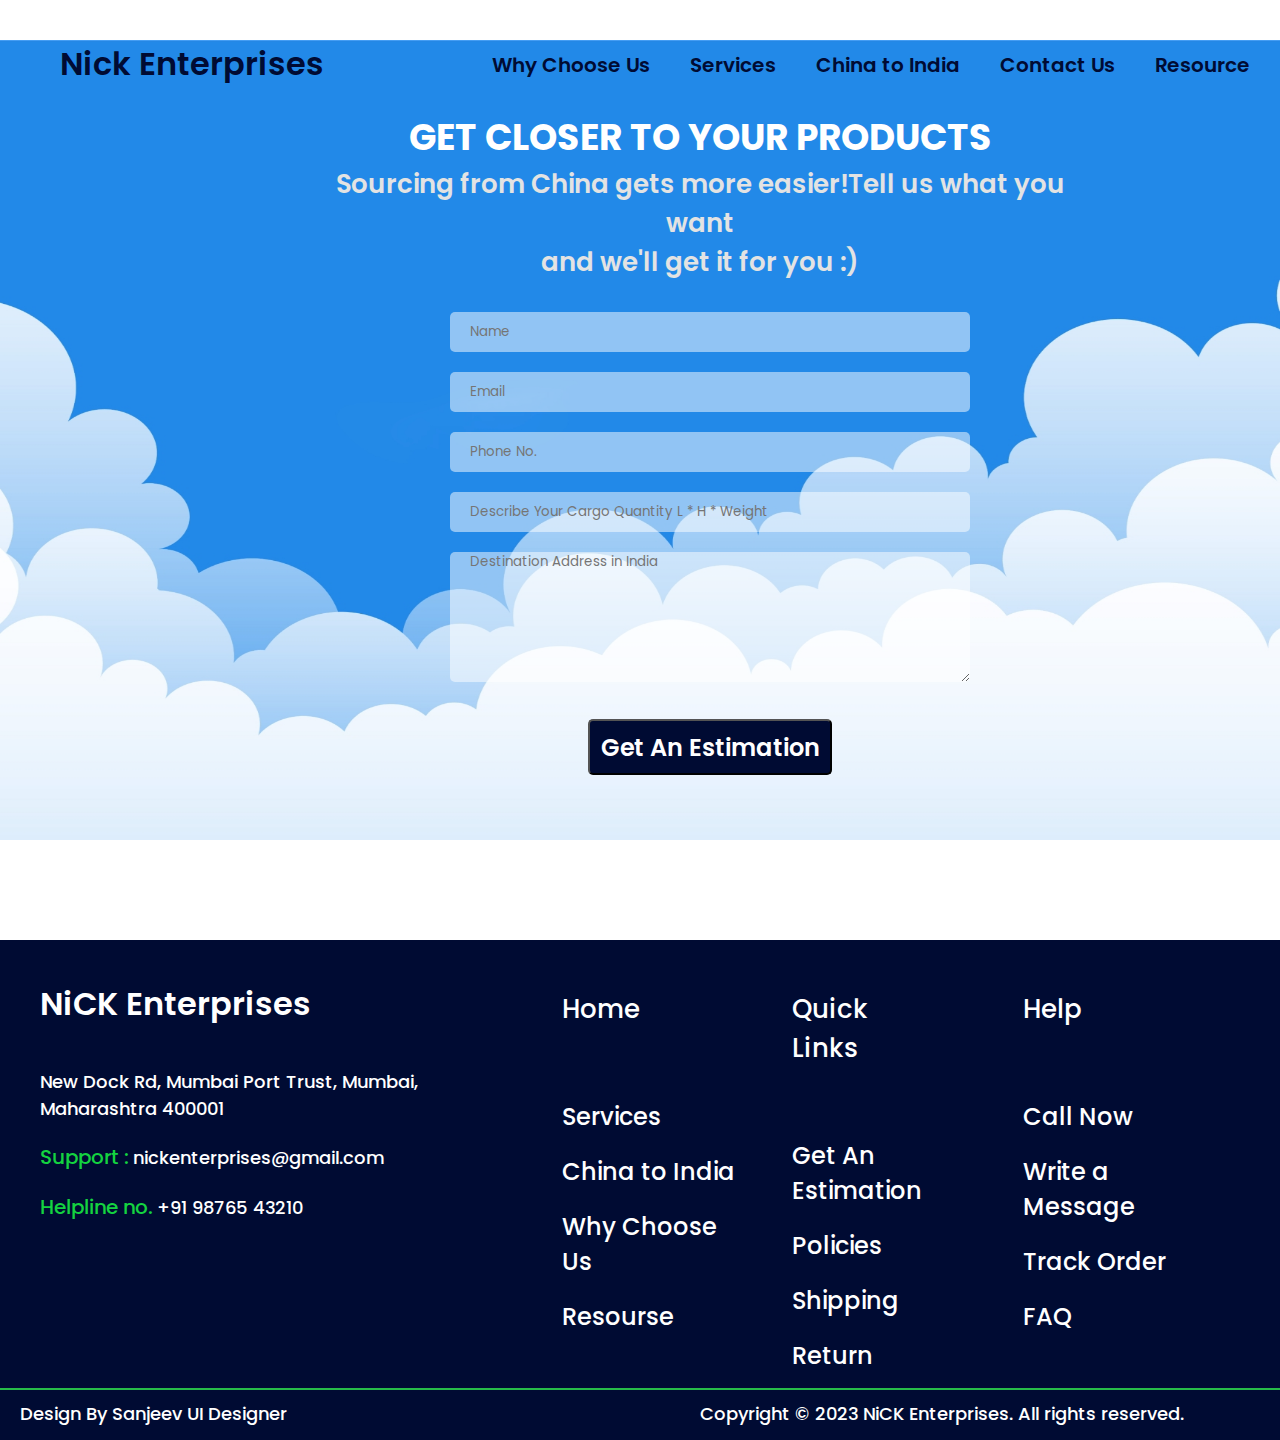
<file: contactus.html>
<!DOCTYPE html>
<html lang="en">
  <head>
    <meta charset="UTF-8" />
    <meta name="viewport" content="width=device-width, initial-scale=1.0" />
    <title>Document</title>
    <link rel="stylesheet" href="./css/style.css" />
  </head>
  <body>
    <div class="enq">
      <img src="./img/enqbg.jpg" alt="" />
      <header>
        <nav>
          <h1>Nick Enterprises</h1>
          <ul>
            <li>Why Choose Us</li>
            <li>Services</li>
            <li>China to India</li>
            <li>Contact Us</li>
            <li>Resource</li>
          </ul>
        </nav>
      </header>
      <div class="main52">
        <h1>GET CLOSER TO YOUR PRODUCTS</h1>
        <h2>
          Sourcing from China gets more easier!Tell us what you want <br />
          and we'll get it for you :)
        </h2>
        <div class="inputfields">
          <input type="text" placeholder="Name" /><br />
          <input type="text" placeholder="Email" /><br />
          <input type="text" placeholder="Phone No." /><br />
          <input
            type="text"
            placeholder="Describe Your Cargo Quantity L * H * Weight"
          /><br />
          <textarea
            name="Destination Address in India"
            id=""
            cols="30"
            rows="10"
            placeholder="Destination Address in India"
          ></textarea>
          <br />

          <button>Get An Estimation</button>
        </div>
      </div>
    </div>
    <!-- footer -->

    <footer>
      <div class="footer">
        <div class="fmain">
          <div class="fleft">
            <div class="fbox1">
              <h1>NiCK Enterprises</h1>
              <div class="add">
                <iconify-icon icon="mingcute:location-2-fill"></iconify-icon>
                <h3>
                  New Dock Rd, Mumbai Port Trust, Mumbai,<br />
                  Maharashtra 400001
                </h3>
              </div>
              <div class="support">
                <iconify-icon
                  icon="fluent:person-support-24-filled"
                ></iconify-icon>
                <h3>Support : <span>nickenterprises@gmail.com</span></h3>
              </div>
              <div class="helpline">
                <iconify-icon icon="fluent:call-12-filled"></iconify-icon>
                <h3>Helpline no. <span> +91 98765 43210 </span></h3>
              </div>
            </div>
          </div>

          <div class="fright">
            <div class="fbox2">
              <h1>Home</h1>

              <h2>Services</h2>
              <h2>China to India</h2>
              <h2>Why Choose Us</h2>
              <h2>Resourse</h2>
            </div>
            <div class="fbox3">
              <h1>Quick Links</h1>
              <h2>Get An Estimation</h2>
              <h2>Policies</h2>
              <h2>Shipping</h2>
              <h2>Return</h2>
            </div>
            <div class="fbox4">
              <h1>Help</h1>
              <h2>Call Now</h2>
              <h2>Write a Message</h2>
              <h2>Track Order</h2>
              <h2>FAQ</h2>
            </div>
          </div>
        </div>
        <div class="designby">
          <!-- <img src="fbg.png" alt=""> -->
          <div class="webpx">
            <h2>Design By Sanjeev UI Designer</h2>
          </div>
          <div class="copyright">
            <h2>Copyright © 2023 NiCK Enterprises. All rights reserved.</h2>
          </div>
        </div>
      </div>
    </footer>
  </body>
</html>
</file>
<file: css/style.css>
@import url("https://fonts.googleapis.com/css2?family=Poppins:wght@400;500;600;700&display=swap");

* {
  margin: 0px;
  padding: 0px;
  font-family: "Poppins", sans-serif;
}

nav {
  display: flex;
  justify-content: space-between;
  margin-top: 40px;
  margin-left: 30px;
}

nav h1 {
  margin-left: 30px;
  color: #0c594a;
  font-family: Poppins;
  font-size: 26px;
  font-style: normal;
  font-weight: 600;
  line-height: normal;
}

ul {
  display: flex;
}


li {
  margin: 10px;
  list-style: none;
  color: #236558;
  font-family: Poppins;
  font-size: 20px;
  font-style: normal;
  font-weight: 600;
  line-height: normal;
  margin-right: 30px;
}
li a{
  text-decoration: none;
}
/* page21 */
.page21 {
  width: 100%;
  height: 50rem;
  /* min-height: 70vh; */
  /* background-image: url("bg.png"); */
  background-repeat: no-repeat;
  background-size: cover;
  /* position: absolute; */
}
.page21 img {
  width: 100%;
  height: 50rem;
  /* min-height: 70vh; */
  /* background-image: url("bg.png"); */
  background-repeat: no-repeat;
  background-size: cover;
  position: absolute;
}

.left21 {
  width: 50%;
  height: 300px;
  border: 2px solid rgba(0, 128, 0, 0);
  margin-left: 30px;
  margin-top: 60px;
}

.left21 h1 {
  margin-top: 50px;
  margin-left: 30px;
  color: #000;
  font-family: Poppins;
  font-size: 62px;
  font-style: normal;
  font-weight: 450;
  line-height: 90px;
}

.left21 span {
  color: #27bc49;
  font-family: Poppins;
  font-size: 62px;
  font-style: normal;
  font-weight: 450;
  line-height: 90px;
}

.lorem {
  width: 50%;
  color: #000;
  font-family: Poppins;
  font-size: 26px;
  font-weight: 20px;
  font-style: normal;
  font-weight: 400;
  line-height: 35px;
  margin-top: 30px;
  margin-left: 60px;
}

.buttons22 {
  /* width: 300px; */
  display: flex;
  margin-top: 100px;
  /* margin: 20px; */
  margin-left: 50px;
}
.btn21 {
  width: 300px;
}
.btn21 button {
  height: 40px;
  width: 250px;
}
.btn22 button {
  height: 40px;
  width: 200px;
}
.first21 {
  width: 200px;
  height: 35px;
  border-radius: 5px;
  font-family: Poppins;
  font-size: 24px;
  color: white;
  background: #27bc49;
  margin-top: 20px;
  gap: 10px;
}
.second21 {
  width: 200px;
  height: 35px;
  margin-top: 20px;
  gap: 30px;
  color: #1e1e1e;
  font-family: Poppins;
  font-size: 24px;
  border-radius: 5px;
  font-style: normal;
  font-weight: 600;
  line-height: normal;
}

/* page2 */

.page22 > h1 {
  text-align: center;
  color: #0c594a;
  font-family: Poppins;
  font-size: 54px;
  font-style: normal;
  font-weight: 700;
  line-height: normal;
  margin-top: 30px;
}
.lorem2 {
  text-align: center;
  color: #505050;
  text-align: center;
  font-family: Poppins;
  font-size: 26px;
  font-style: normal;
  font-weight: 400;
  line-height: normal;
}
.boxes22 {
  width: 90%;
  height: 500px;
  /* border: 2px solid black; */
  display: flex;
  justify-content: center;
  gap: 30px;
  margin-top: 20px;
  /* text-align: center; */
  margin-left: 70px;
}
.box25 {
  width: 30%;
  height: 400px;
  /* border: 2px solid red; */
  /* box-shadow: 0px 2px 7px 0px #bababa; */
}
.box25:hover {
  width: 30%;
  height: 400px;
  /* border: 2px solid green; */
  border-radius: 5px;
  background: #fff;
  box-shadow: 0px 2px 7px 0px #bababa;
}
.box25 iconify-icon {
  font-size: 50px;
  margin-left: 10px;
}
.box25 p {
  color: #505050;
  font-family: Poppins;
  font-size: 18px;
  font-style: normal;
  font-weight: 400;
  line-height: normal;
  margin-top: 20px;
  margin-left: 10px;
  justify-content: left;
}
.box25 h1 {
  color: #0069a4;
  margin-left: 10px;
  font-family: Poppins;
  font-size: 24px;
  font-style: normal;
  font-weight: 600;
  line-height: normal;
  margin-left: 10px;
}
.box25 h2 {
  color: #0069a4;
  /* text-align: center; */
  font-family: Poppins;
  font-size: 22px;
  font-style: normal;
  font-weight: 600;
  line-height: normal;
  margin-top: 30px;
  margin-left: 10px;
}
.box25 h2 iconify-icon {
  font-size: 50px;
  margin-left: 10px;
}
.box26 {
  width: 30%;
  height: 400px;
  /* border: 2px solid green; */
  border-radius: 5px;
  background: #fff;
  box-shadow: 0px 2px 7px 0px #bababa;
}
.box26:hover {
  width: 30%;
  height: 400px;
  border-radius: 5px;
  background: #fff;
  box-shadow: 0px 2px 7px 0px gray;
}

.box26 iconify-icon {
  font-size: 50px;
  margin-left: 10px;
}

.box26 h1 {
  color: #002f25;
  /* text-align: center; */
  font-family: Poppins;
  font-size: 24px;
  font-style: normal;
  font-weight: 600;
  line-height: normal;
  margin-left: 10px;
}

.box26 p {
  color: #002f25;
  font-family: Poppins;
  font-size: 18px;
  font-style: normal;
  font-weight: 400;
  line-height: normal;
  margin-top: 20px;
  margin-left: 10px;
  justify-content: left;
}
.box26 h2 {
  color: #0069a4;
  /* text-align: center; */
  font-family: Poppins;
  font-size: 22px;
  font-style: normal;
  font-weight: 600;
  line-height: normal;
  margin-top: 30px;
  margin-left: 10px;
}
.box27 {
  width: 30%;
  height: 400px;
  /* border: 2px solid yellow; */
  /* box-shadow: 0px 2px 7px 0px #bababa; */
}
.box27:hover {
  width: 30%;
  height: 400px;
  /* border: 2px solid green; */
  border-radius: 5px;
  background: #fff;
  box-shadow: 0px 2px 7px 0px #bababa;
}
.box27 iconify-icon {
  font-size: 50px;
  margin-left: 10px;
}

.box27 h1 {
  color: #ff7a00;
  /* text-align: center; */
  font-family: Poppins;
  font-size: 24px;
  font-style: normal;
  font-weight: 600;
  line-height: normal;
  margin-left: 10px;
}
.box27 p {
  color: #002f25;
  font-family: Poppins;
  font-size: 18px;
  font-style: normal;
  font-weight: 400;
  line-height: normal;
  margin-top: 20px;
  margin-left: 10px;
  justify-content: left;
}
.box27 h2 {
  color: #0069a4;
  /* text-align: center; */
  font-family: Poppins;
  font-size: 22px;
  font-style: normal;
  font-weight: 600;
  line-height: normal;
  margin-top: 30px;
  margin-left: 10px;
}
/* part-30  */

.banner31 {
  width: 100%;
  height: 600px;
  background: #000b33;
  border: 2px solid black;
  display: flex;
}
.left31 {
  width: 50%;
}
.left31 img {
  width: 70%;
  margin-left: 100px;
  /* height: 600px; */
}

/* .right {
} */
.right31 h1 {
  color: #ffffff;
  font-family: Poppins;
  font-size: 62px;
  font-style: normal;
  font-weight: 700;
  line-height: normal;
  margin-top: 40px;
}
.right31 p {
  color: #fff;
  font-family: Poppins;
  font-size: 26px;
  font-style: normal;
  font-weight: 400;
  line-height: normal;
  margin-top: 20px;
}

/* page41 */

.page41 {
}
.page41 h1 {
  text-align: center;
  color: #041554;
  font-family: Poppins;
  font-size: 54px;
  font-style: normal;
  font-weight: 700;
  line-height: normal;
  margin-top: 40px;
}
.page41 p {
  color: #505050;
  text-align: center;
  font-family: Poppins;
  font-size: 26px;
  font-style: normal;
  font-weight: 400;
  line-height: normal;
}
.cards41 {
  width: 80%;
  height: 700px;
  /* border: 2px solid green; */
  display: flex;
  justify-content: center;
  /* word-wrap: ; */
  flex-wrap: wrap;
  margin: 0 auto;
  padding: 20px;
}
.card41 {
  width: 25%;
  /* border: 2px solid yellow; */
  border-radius: 10px;
  /* flex-basis: 25%; */
  margin: 10px;
  background: rgba(244, 252, 246, 0.7);
}
.icon41 {
  width: 80px;
  height: 80px;
  border: 2px solid #ff00007a;
  border-radius: 50%;
  text-align: center;
  margin-left: 95px;
  margin-top: 40px;
  background-color: #ffa5a1e5;
}
.icon41 iconify-icon {
  font-size: 60px;
  padding: 10px;
  color: #ff00007a;
}
.card41 h2 {
  text-align: center;
  margin-top: 10px;
  color: #f00;
}
.card41 p {
  color: #505050;
  text-align: center;
  font-family: Poppins;
  font-size: 26px;
  font-style: normal;
  font-weight: 400;
  line-height: normal;
  margin-top: 10px;
}

.card42 {
  /* width: 25%px;
    height: 350px; */
  width: 25%;
  /* border: 2px solid yellow; */
  /* flex-basis: 25%; */
  border-radius: 10px;
  margin: 10px;
  background: #f4fcf6;
}
.icon42 {
  width: 80px;
  height: 80px;
  border: 2px solid #8effa8;
  border-radius: 50%;
  text-align: center;
  margin-left: 95px;
  margin-top: 40px;
  background-color: #8effa8;
}
.icon42 iconify-icon {
  font-size: 60px;
  padding: 10px;
  color: #0ba925;
}
.card42 h2 {
  text-align: center;
  margin-top: 10px;
  color: #041554;
}

.card42 p {
  color: #505050;
  text-align: center;
  font-family: Poppins;
  font-size: 26px;
  font-style: normal;
  font-weight: 400;
  line-height: normal;
  margin-top: 10px;
}
.card43 {
  width: 25%;
  /* border: 2px solid yellowgreen; */
  margin: 10px;
  border-radius: 10px;
  background: rgba(244, 252, 246, 0.7);
}
.icon43 {
  width: 80px;
  height: 80px;
  border: 2px solid #caa1ff;
  border-radius: 50%;
  text-align: center;
  margin-left: 95px;
  margin-top: 40px;
  background-color: #caa1ff;
}
.icon43 iconify-icon {
  font-size: 60px;
  padding: 10px;
  color: #7000ff;
}
.card43 h2 {
  text-align: center;
  margin-top: 10px;
  color: #7000ff;
}
.card43 p {
  color: #505050;
  text-align: center;
  font-family: Poppins;
  font-size: 26px;
  font-style: normal;
  font-weight: 400;
  line-height: normal;
  margin-top: 10px;
}
.card44 {
  width: 25%;
  /* border: 2px solid yellowgreen; */
  margin: 10px;
  border-radius: 10px;
  background: rgba(244, 252, 246, 0.7);
}
.icon44 {
  width: 80px;
  height: 80px;
  border: 2px solid #caa1ff;
  border-radius: 50%;
  text-align: center;
  margin-left: 95px;
  margin-top: 40px;
  background-color: #ff7a00;
}
.icon44 iconify-icon {
  font-size: 60px;
  padding: 10px;
  color: #fed467;
}
.card44 h2 {
  text-align: center;
  margin-top: 10px;
  color: #ff7a00;
}
.card44 p {
  color: #505050;
  text-align: center;
  font-family: Poppins;
  font-size: 26px;
  font-style: normal;
  font-weight: 400;
  line-height: normal;
  margin-top: 10px;
}
.card45 {
  width: 25%;
  /* border: 2px solid yellowgreen; */
  margin: 10px;
  border-radius: 10px;
  background: #f4fcf6;
}
.icon45 {
  width: 80px;
  height: 80px;
  border: 2px solid #001972, #0026ad20, #0036f600;
  border-radius: 50%;
  text-align: center;
  margin-left: 95px;
  margin-top: 40px;
  background-color: #91a9ff;
}
.icon45 iconify-icon {
  font-size: 60px;
  padding: 10px;
  color: #001972;
}
.card45 h2 {
  text-align: center;
  margin-top: 10px;
  color: #14d340;
}
.card45 p {
  color: #505050;
  text-align: center;
  font-family: Poppins;
  font-size: 26px;
  font-style: normal;
  font-weight: 400;
  line-height: normal;
  margin-top: 10px;
}
.card46 {
  width: 25%;
  /* border: 2px solid yellowgreen; */
  background: rgba(244, 252, 246, 0.7);

  margin: 10px;
  border-radius: 10px;
}
.icon46 {
  width: 80px;
  height: 80px;
  border: 2px solid #001972, #0026ad20, #0036f600;
  border-radius: 50%;
  text-align: center;
  margin-left: 95px;
  margin-top: 40px;
  background-color: #ffaee8;
}
.icon46 iconify-icon {
  font-size: 60px;
  padding: 10px;
  color: #ff00b8;
}
.card46 h2 {
  text-align: center;
  margin-top: 10px;
  color: #ce0094;
}
.card46 p {
  color: #505050;
  text-align: center;
  font-family: Poppins;
  font-size: 26px;
  font-style: normal;
  font-weight: 400;
  line-height: normal;
  margin-top: 10px;
}

/* banner52 */

.banner52 {
  margin-top: 185px;
  width: 100%;
  height: 750px;
  border: 2px solid red;
  background: linear-gradient(
    121deg,
    #00a7ed 31.01%,
    rgba(0, 167, 237, 0) 111.96%
  );
  display: flex;
}
.bleft52 h1 {
  color: #fff;
  font-family: Poppins;
  font-size: 50px;
  font-style: normal;
  font-weight: 700;
  line-height: normal;
  margin-top: 40px;
  margin-left: 40px;
}
.bleft52 p {
  color: #fff;
  font-family: Poppins;
  font-size: 22px;
  font-style: normal;
  font-weight: 400;
  line-height: normal;
  margin-top: 40px;
  margin-left: 40px;
  text-align: justify;
}

.bleft52 button {
  height: 50px;
  width: 150px;
  margin-top: 40px;
  margin-left: 40px;
  background-color: #0077ba;
  color: white;
  border-radius: 5px;
  font-size: 16px;
}

.bright52 img {
  margin-top: 50px;
  /* z-index: 9999; */
}

/* h1 */
.h1 h1 {
  margin-top: 20px;
  text-align: center;
  color: #041554;
  text-align: center;
  font-family: Poppins;
  font-size: 62px;
  font-style: normal;
  font-weight: 600;
  line-height: normal;
}

/* hero */

.hero62 {
  display: flex;
  /* border: 2px solid black; */
}

.hleft h1 {
  /* text-align: center; */
  /* margin-left: 20px; */
  color: #041554;
  text-align: center;
  font-family: Poppins;
  font-size: 56px;
  font-style: normal;
  font-weight: 600;
  line-height: normal;
  margin-top: 50px;
}
.h1 p {
  color: #505050;
  text-align: center;
  font-family: Poppins;
  font-size: 32px;
  font-style: normal;
  font-weight: 500;
  line-height: 51px; /* 159.375% */
}
.hleft img {
  height: 450px;
  width: 400px;
  margin-left: 220px;
  margin-top: 45px;
  /* border: 2px solid green; */
}
.hright p {
  color: #041554;
  font-family: Poppins;
  font-size: 1.7vw;
  text-align: justify;
  font-style: normal;
  font-weight: 400;
  line-height: 3vw;
  margin-left: 30px;
  margin-top: 37px;
  background: #fdfdfd;

  /* border: 2px solid pink; */
}
.hright button {
  height: 50px;
  width: 250px;
  color: #fff;
  background-color: #27bc49;
  font-family: Poppins;
  font-size: 24px;
  font-style: normal;
  font-weight: 600;
  line-height: 40px;
  border-radius: 5px;
  border: none;
  margin-left: 20px;
  margin-top: 40px;
}

/* hero72 */

.hero72 h1 {
  text-align: center;
  color: #236558;
  font-family: Poppins;
  font-size: 54px;
  font-style: normal;
  font-weight: 700;
  line-height: normal;
}
.hero72 p {
  color: #505050;
  text-align: center;
  font-family: Poppins;
  font-size: 28px;
  font-style: normal;
  font-weight: 400;
  line-height: 40px; /* 214.286% */
  text-align: center;
}

.countries72 {
  height: 650px;
  width: 100%;
  /* border: 2px solid black; */
  display: flex;
  justify-content: center;
  /* margin: 20px; */
  margin-top: 20px;
}

.country73 {
  height: 550px;
  width: 20%;
  /* border: 2px solid yellow; */
  margin: 10px;
  border-radius: 0px 0px 10px 10px;
  background: #f4f7ff;
  box-shadow: 0px 1px 5px 0px rgba(0, 0, 0, 0.25);
}
.map71 {
  text-align: center;
  padding: 10px;
  border-radius: 5px;
  background: linear-gradient(
    180deg,
    rgba(255, 0, 0, 0.48) 0%,
    rgba(255, 135, 135, 0.48) 100%
  );
  box-shadow: 0px 1px 5px 0px rgba(0, 0, 0, 0.25);
}

.text71 h2 {
  color: #041554;
  text-align: justify;
  font-family: Poppins;
  font-size: 28px;
  font-style: normal;
  font-weight: 600;
  margin-left: 15px;
  line-height: 40px;
  /* 214.286% */
}
.text71 h3 {
  color: #555d7b;
  /* text-align: center; */
  font-family: Poppins;
  font-size: 20px;
  font-style: normal;
  font-weight: 500;
  margin-left: 15px;
  line-height: 40px; /* 300% */
}
.text71 ul {
  display: flex;
  flex-direction: column;
  margin-left: 10px;
}
.text71 li {
  list-style: disc;
  margin-left: 20px;
}

.country74 {
  height: 550px;
  width: 20%;
  /* border: 2px solid yellow; */
  margin: 10px;
  border-radius: 0px 0px 10px 10px;
  background: #f4f7ff;
  box-shadow: 0px 1px 5px 0px rgba(0, 0, 0, 0.25);
}
.map2 {
  padding: 10px;
  text-align: center;
  border-radius: 5px;
  background: linear-gradient(
    180deg,
    rgba(142, 255, 168, 0.48) 0%,
    rgba(0, 202, 46, 0.48) 100%
  );
  box-shadow: 0px 1px 5px 0px rgba(0, 0, 0, 0.25);
}
.text74 h2 {
  color: #041554;
  text-align: justify;
  font-family: Poppins;
  font-size: 28px;
  font-style: normal;
  font-weight: 600;
  margin-left: 15px;
  line-height: 40px; /* 214.286% */
}
.text74 h3 {
  color: #555d7b;
  /* text-align: center; */
  font-family: Poppins;
  font-size: 20px;
  font-style: normal;
  font-weight: 500;
  margin-left: 15px;
  line-height: 40px; /* 300% */
}
.text74 ul {
  display: flex;
  flex-direction: column;
  margin-left: 10px;
}
.text74 li {
  list-style: disc;
  margin-left: 20px;
}

.country75 {
  height: 550px;
  width: 20%;
  /* border: 2px solid yellow; */
  margin: 10px;
  border-radius: 0px 0px 10px 10px;
  background: #f4f7ff;
  box-shadow: 0px 1px 5px 0px rgba(0, 0, 0, 0.25);
}
.map3 {
  padding: 10px;
  text-align: center;
  border-radius: 5px;
  background: linear-gradient(
    180deg,
    rgba(202, 161, 255, 0.48) 0%,
    rgba(112, 0, 255, 0.48) 100%
  );
  box-shadow: 0px 1px 5px 0px rgba(0, 0, 0, 0.25);
}
.text75 h2 {
  color: #041554;
  text-align: justify;
  font-family: Poppins;
  font-size: 28px;
  font-style: normal;
  font-weight: 600;
  margin-left: 15px;
  line-height: 40px; /* 214.286% */
}
.text75 h3 {
  color: #555d7b;
  /* text-align: center; */
  font-family: Poppins;
  font-size: 20px;
  font-style: normal;
  font-weight: 500;
  margin-left: 15px;
  line-height: 40px; /* 300% */
}
.text75 ul {
  display: flex;
  flex-direction: column;
  margin-left: 10px;
}
.text75 li {
  list-style: disc;
  margin-left: 20px;
}

.country76 {
  height: 550px;
  width: 20%;
  /* border: 2px solid yellow; */
  margin: 10px;
  border-radius: 0px 0px 10px 10px;
  background: #f4f7ff;
  box-shadow: 0px 1px 5px 0px rgba(0, 0, 0, 0.25);
}
.map4 {
  padding: 10px;
  text-align: center;
  border-radius: 5px;
  background: linear-gradient(
    180deg,
    rgba(255, 0, 184, 0.48) 0%,
    rgba(255, 146, 224, 0.48) 100%
  );
  box-shadow: 0px 1px 5px 0px rgba(0, 0, 0, 0.25);
}
.text76 h2 {
  color: #041554;
  text-align: justify;
  font-family: Poppins;
  font-size: 28px;
  font-style: normal;
  font-weight: 600;
  margin-left: 15px;
  line-height: 40px; /* 214.286% */
}
.text76 h3 {
  color: #555d7b;
  /* text-align: center; */
  font-family: Poppins;
  font-size: 20px;
  font-style: normal;
  font-weight: 500;
  margin-left: 15px;
  line-height: 40px; /* 300% */
}
.text76 ul {
  display: flex;
  flex-direction: column;
  margin-left: 10px;
}
.text76 li {
  list-style: disc;
  margin-left: 20px;
}

/* banner80 */

.banner80 {
  height: 700px;
  width: 100%;
  display: flex;
  /* height: 500px; */
  /* border: 2px solid black; */
  background: linear-gradient(
    99deg,
    #7000ff 25.78%,
    rgba(112, 0, 255, 0) 100.09%
  );
}
.left80 {
  width: 55%;
  height: 900px;
}

.left80 h1 {
  color: #fff;
  font-family: Poppins;
  font-size: 56px;
  font-style: normal;
  font-weight: 700;
  line-height: normal;
  margin-top: 20px;
  margin-left: 60px;
}
.left80 p {
  color: #fff;
  font-family: Poppins;
  font-size: 24px;
  font-style: normal;
  font-weight: 400;
  line-height: normal;
  text-align: justify;
  margin-left: 60px;
}
.left80 button {
  height: 50px;
  width: 300px;
  color: #7000ff;
  background-color: #fff;
  font-family: Poppins;
  font-size: 24px;
  font-style: normal;
  font-weight: 600;
  line-height: 40px;
  border-radius: 5px;
  border: none;
  margin-left: 60px;
  margin-top: 40px;
}

.right80 {
  height: 200px;
}
.right80 img {
  height: 500px;
  margin-left: 20px;
  /* margin-bottom: 10px; */
}

/* footer */
footer {
  /* margin-top: 30px; */
  width: 100%;
  /* height: 450px; */
  /* border: 2px solid green; */
  /* background-image: url("fbg.png") lightgray 10% / cover no-repeat; */
  background: #000b33;
  /* display: flex; */
}
.fmain {
  display: flex;
  width: 100%;
}
.fleft {
  width: 40%;
  height: 450px;
  /* border: 2px solid black; */
}
.fbox1 {
}
.fbox1 h1 {
  color: #fff;
  padding: 40px;

  font-family: Poppins;
  font-size: 32px;
  font-style: normal;
  font-weight: 600;
  line-height: normal;
}
.add {
  margin-left: 30px;
  display: flex;
}
.add iconify-icon {
  font-size: 30px;
  color: #14d340;
}
.add h3 {
  color: #fff;

  font-family: Poppins;
  font-size: 18px;
  font-style: normal;
  font-weight: 500;
  line-height: normal;
  margin-left: 10px;
}
.support {
  margin-left: 30px;
  display: flex;
  margin-top: 20px;
}
.support iconify-icon {
  font-size: 30px;
  color: #14d340;
}
.support h3 {
  color: #14d340;
  font-family: Poppins;
  font-size: 20px;
  font-style: normal;
  font-weight: 500;
  line-height: normal;
  margin-left: 10px;
}
.support span {
  color: #fff;

  font-family: Poppins;
  font-size: 18px;
  font-style: normal;
  font-weight: 500;
  line-height: normal;
}

.helpline {
  margin-left: 30px;
  display: flex;
  margin-top: 20px;
}

.helpline iconify-icon {
  font-size: 30px;
  color: #14d340;
}
.helpline h3 {
  color: #14d340;
  font-family: Poppins;
  font-size: 20px;
  font-style: normal;
  font-weight: 500;
  line-height: normal;
  margin-left: 10px;
}
.helpline span {
  color: #fff;
  font-family: Poppins;
  font-size: 18px;
  font-style: normal;
  font-weight: 500;
  line-height: normal;
}

.fright {
  width: 60%;
  height: 450px;
  display: flex;
  /* border: 2px solid greenyellow; */
}
.fbox2 {
  width: 30%;
  /* border: 2px solid red; */
}
.fbox2 h1 {
  padding: 50px;
  color: #fff;
  font-family: Poppins;
  font-size: 26px;
  font-style: normal;
  font-weight: 500;
  line-height: normal;
}
.fbox2 h2 {
  padding-top: 20px;
  color: #fff;
  font-family: Poppins;
  font-size: 24px;
  font-style: normal;
  font-weight: 500;
  line-height: normal;
  margin-left: 50px;
}

.fbox3 {
  width: 30%;
  /* border: 2px solid black; */
}
.fbox3 h1 {
  padding: 50px;
  color: #fff;
  font-family: Poppins;
  font-size: 26px;
  font-style: normal;
  font-weight: 500;
  line-height: normal;
}
.fbox3 h2 {
  padding-top: 20px;
  color: #fff;
  font-family: Poppins;
  font-size: 24px;
  font-style: normal;
  font-weight: 500;
  line-height: normal;
  margin-left: 50px;
}
.fbox4 {
  width: 30%;
  /* border: 2px solid green; */
}

.fbox4 h1 {
  padding: 50px;
  color: #fff;
  font-family: Poppins;
  font-size: 26px;
  font-style: normal;
  font-weight: 500;
  line-height: normal;
}
.fbox4 h2 {
  padding-top: 20px;
  color: #fff;
  font-family: Poppins;
  font-size: 24px;
  font-style: normal;
  font-weight: 500;
  line-height: normal;
  margin-left: 50px;
}
.designby {
  display: flex;
  outline: 2px solid #27bc49;
}
/* .designby img{
  width: 100%;
  height: 400px;
} */

.webpx {
  margin-top: 10px;
  color: #fff;
  width: 50%;
  height: 40px;

  /* border: 2px solid black; */
}
.webpx h2 {
  color: #fff;
  font-family: Poppins;
  font-size: 18px;
  font-style: normal;
  font-weight: 500;
  line-height: normal;
  margin-left: 20px;
}
.copyright {
  color: #fff;
  margin-top: 10px;
}
.copyright h2 {
  color: #fff;
  font-family: Poppins;
  font-size: 18px;
  font-style: normal;
  font-weight: 500;
  line-height: normal;
  margin-left: 60px;
}

/* =============================================================================================================== */
/* =================================================== home 2===================================================== */
/* =============================================================================================================== */

/* @import url("https://fonts.googleapis.com/css2?family=Poppins:wght@400;500;600;700&display=swap");

* {
  margin: 0px;
  padding: 0px;
  font-family: "Poppins", sans-serif;
} */

/* navbar */
nav {
  display: flex;
  justify-content: space-between;
  margin-top: 40px;
  margin-left: 30px;
}

nav h1 {
  margin-left: 30px;
  color: #0c594a;
  font-family: Poppins;
  font-size: 26px;
  font-style: normal;
  font-weight: 600;
  line-height: normal;
}

ul {
  display: flex;
}

li {
  margin: 10px;
  list-style: none;
  color: #236558;
  font-family: Poppins;
  font-size: 20px;
  font-style: normal;
  font-weight: 600;
  line-height: normal;
  margin-right: 30px;
}
/* main */

.main8 {
  width: 100%;
  height: 700px;
  /* border: 2px solid red; */
  margin-top: 20px;
}
.banner8 {
  width: 90%;
  height: 500px;
  /* border: 2px solid green; */
  margin-left: 75px;
}
.banner8 h1 {
  text-align: center;
  color: #000;
  font-family: Poppins;
  font-size: 68px;
  font-style: normal;
  font-weight: 700;
  line-height: normal;
}
.banner8 h2 {
  text-align: center;
  color: #27bc49;
  font-family: Poppins;
  font-size: 52px;
  font-style: normal;
  font-weight: 400;
  line-height: normal;
  margin-top: 10px;
}
.banner8 img {
  width: 100%;
  position: absolute;
  opacity: 0.2;
  background-size: 100px;
  background-position: center;
}
.banner8 p {
  text-align: center;
  color: #000;
  text-align: center;
  font-family: Poppins;
  font-size: 24px;
  font-style: normal;
  font-weight: 400;
  line-height: normal;
  margin-top: 20px;
}
.banner8 button {
  height: 50px;
  width: 150px;
  margin-top: 40px;
  margin-left: 40px;
  background-color: #27bc49;
  color: white;
  border-radius: 5px;
  font-size: 16px;
  border: none;
  margin-left: 560px;
}

/* banner 9*/

.banner9 {
  width: 100%;
  height: 600px;
  border: 2px solid black;
  background: linear-gradient(
    242deg,
    #000b33 49.76%,
    rgba(0, 11, 51, 0) 106.67%
  );
  display: flex;
}
.left9 {
  width: 50%;
  height: 600px;
}
.left9 h3 {
  text-align: right;
  font-family: Poppins;
  font-size: 55px;
  font-style: normal;
  font-weight: 600;
  line-height: normal;
  color: transparent;
  -webkit-text-stroke: 2px #fff;
}

.right9 {
  width: 50%;
  height: 600px;
}
.right9 h1 {
  color: #fff;
  font-family: Poppins;
  font-size: 50px;
  font-style: normal;
  font-weight: 600;
  line-height: normal;
  /* text-align: center; */
  margin-top: 100px;
  margin-left: 50px;
}

.right9 p {
  color: #fff;
  font-family: Poppins;
  font-size: 24px;
  font-style: normal;
  font-weight: 400;
  line-height: normal;
  margin-top: 20px;
  margin-left: 50px;
}
/* banner17 */

.banner17 {
  width: 80%;
  height: 800px;
  /* border: 2px solid red; */
  justify-content: center;
  margin-top: 20px;
  text-align: center;
}
.importing17 {
  width: 100%;
  display: flex;
  margin-left: 200px;
  /* background-color: aqua; */
  /* padding: 20px; */
}
.impleft17 {
  width: 60%;
  height: 400px;
  text-align: justify;
  /* height: 300px; */
  /* border: 2px solid forestgreen; */
}
.impleft17 h1 {
  color: #14d340;
  font-family: Poppins;
  font-size: 40px;
  font-style: normal;
  font-weight: 550;
  line-height: normal;
}

.impleft17 p {
  color: #505050;
  font-family: Poppins;
  font-size: 26px;
  font-style: normal;
  font-weight: 400;
  line-height: normal;
}

.impright17 {
  width: 30%;
  height: 350px;
  /* height: 300px; */
  /* border: 2px solid goldenrod; */
  margin-left: 30px;
  border-radius: 10px;
  background: rgba(244, 252, 246, 0.7);
}
/* .card1 {
  height: 400px;
  width: 370px;
} */
.card17 {
  margin-bottom: 1rem;
  height: 400px;
  /* border: 2px solid blue; */
  border-radius: 10px;
  background: rgba(244, 252, 246, 0.7);
}
.icon17 {
  width: 80px;
  height: 80px;
  border: 2px solid #ff00007a;
  border-radius: 50%;
  text-align: center;
  margin-left: 115px;
  margin-top: 40px;
  background-color: #ffa5a1e5;
}
.icon17 iconify-icon {
  font-size: 60px;
  padding: 10px;
  color: #ff00007a;
}
.card17 h2 {
  /* text-align: center; */
  margin-top: 10px;
  color: #f00;
  /* margin-left: 85px; */
}
.card17 p {
  color: #505050;
  text-align: center;
  font-family: Poppins;
  font-size: 26px;
  font-style: normal;
  font-weight: 400;
  line-height: normal;
  margin-top: 10px;
  width: 370px;
}

/* cards18  */

.cards18 {
  width: 100%;
  /* height: 800px; */
  display: flex;
  flex-wrap: wrap;
  margin: 10px;
  margin-left: 155px;
  /* border: 2px solid black; */
}

.card18 {
  width: 30%;
  height: 400px;
  margin: 15px;
  border-radius: 10px;
  background: rgba(244, 252, 246, 0.7);
}
.icon18 {
  width: 80px;
  height: 80px;
  /* border: 2px solid #ff00007a; */
  border-radius: 50%;
  text-align: center;
  margin-left: 115px;
  margin-top: 40px;
  background-color: rgba(114, 120, 255, 0.9);
}
.icon18 iconify-icon {
  font-size: 60px;
  padding: 10px;
  color: #323cff;
}
.card18 h2 {
  /* text-align: center; */
  margin-top: 10px;
  color: #323cff;
  /* margin-left: 85px; */
}
.card18 p {
  color: #505050;
  text-align: center;
  font-family: Poppins;
  font-size: 26px;
  font-style: normal;
  font-weight: 400;
  line-height: normal;
  margin-top: 10px;
  width: 370px;
}

.card19 {
  width: 30%;
  height: 400px;
  margin: 15px;
  border-radius: 10px;
  background: rgba(244, 252, 246, 0.7);
}
.icon19 {
  width: 80px;
  height: 80px;
  /* border: 2px solid #ff00007a; */
  border-radius: 50%;
  text-align: center;
  margin-left: 115px;
  margin-top: 40px;
  background-color: #8effa8;
}
.icon19 iconify-icon {
  font-size: 60px;
  padding: 10px;
  color: #0ba925;
}
.card19 h2 {
  /* text-align: center; */
  margin-top: 10px;
  color: #041554;
  /* margin-left: 85px; */
}
.card19 p {
  color: #505050;
  text-align: center;
  font-family: Poppins;
  font-size: 26px;
  font-style: normal;
  font-weight: 400;
  line-height: normal;
  margin-top: 10px;
  width: 370px;
}

.card27 {
  width: 30%;
  height: 400px;
  /* border: 2px solid black; */
  margin: 15px;
  border-radius: 10px;
  background: rgba(244, 252, 246, 0.7);
}
.icon27 {
  width: 80px;
  height: 80px;
  /* border: 2px solid #ff00007a; */
  border-radius: 50%;
  text-align: center;
  margin-left: 115px;
  margin-top: 40px;
  background-color: #8effa8;
}
.icon27 iconify-icon {
  font-size: 60px;
  padding: 10px;
  color: #0ba925;
}
.card27 h2 {
  /* text-align: center; */
  margin-top: 10px;
  color: #7000ff;
  /* margin-left: 85px; */
}
.card27 p {
  color: #505050;
  text-align: center;
  font-family: Poppins;
  font-size: 26px;
  font-style: normal;
  font-weight: 400;
  line-height: normal;
  margin-top: 10px;
  width: 370px;
}

.card28 {
  width: 30%;
  height: 400px;
  /* border: 2px solid black; */
  margin: 15px;
  border-radius: 10px;
  background: rgba(244, 252, 246, 0.7);
}
.icon28 {
  width: 80px;
  height: 80px;
  /* border: 2px solid #ff00007a; */
  border-radius: 50%;
  text-align: center;
  margin-left: 115px;
  margin-top: 40px;
  background-color: #ff7a00;
}
.icon28 iconify-icon {
  font-size: 60px;
  padding: 10px;
  color: #ffb800;
}
.card28 h2 {
  /* text-align: center; */
  margin-top: 10px;
  color: #ff7a00;
  /* margin-left: 85px; */
}
.card28 p {
  color: #505050;
  text-align: center;
  font-family: Poppins;
  font-size: 26px;
  font-style: normal;
  font-weight: 400;
  line-height: normal;
  margin-top: 10px;
  width: 370px;
}

.card29 {
  width: 30%;
  height: 400px;
  /* border: 2px solid black; */
  margin: 15px;
  border-radius: 10px;
  background: rgba(244, 252, 246, 0.7);
}
.icon29 {
  width: 80px;
  height: 80px;
  /* border: 2px solid #ff00007a; */
  border-radius: 50%;
  text-align: center;
  margin-left: 115px;
  margin-top: 40px;
  background-color: #91a9ff;
}
.icon29 iconify-icon {
  font-size: 60px;
  padding: 10px;
  color: #0036f6;
}
.card29 h2 {
  /* text-align: center; */
  margin-top: 10px;
  color: #14d340;
  /* margin-left: 85px; */
}
.card29 p {
  color: #505050;
  text-align: center;
  font-family: Poppins;
  font-size: 26px;
  font-style: normal;
  font-weight: 400;
  line-height: normal;
  margin-top: 10px;
  width: 370px;
}
.card37 {
  width: 30%;
  height: 400px;
  /* border: 2px solid black; */
  margin: 15px;
  border-radius: 10px;
  background: rgba(244, 252, 246, 0.7);
}

.icon37 {
  width: 80px;
  height: 80px;
  /* border: 2px solid #ff00007a; */
  border-radius: 50%;
  text-align: center;
  margin-left: 115px;
  margin-top: 40px;
  background-color: #ffaee8;
}
.icon37 iconify-icon {
  font-size: 60px;
  padding: 10px;
  color: #ff00b8;
}
.card37 h2 {
  /* text-align: center; */
  margin-top: 10px;
  color: #ce0094;
  /* margin-left: 85px; */
}
.card37 p {
  color: #505050;
  text-align: center;
  font-family: Poppins;
  font-size: 26px;
  font-style: normal;
  font-weight: 400;
  line-height: normal;
  margin-top: 10px;
  width: 370px;
}
.banner69 {
  height: 700px;
  width: 100%;
  display: flex;
  /* margin-top: 20px; */
  /* border: 2px solid red; */
  background: linear-gradient(
    121deg,
    #00a7ed 31.01%,
    rgba(0, 167, 237, 0) 111.96%
  );
}
.left69 {
  /* height: 600px; */
  width: 50%;
  /* border: 2px solid black; */
}
.left69 h1 {
  color: #fff;
  font-family: Poppins;
  font-size: 58px;
  font-style: normal;
  font-weight: 500;
  line-height: 70px;
  /* padding: 30px; */
  margin-top: 40px;
  margin-left: 50px;
}
.left69 p {
  color: #fff;
  font-family: Poppins;
  font-size: 26px;
  font-style: normal;
  font-weight: 400;
  line-height: normal;
  margin-left: 30px;
  margin-left: 50px;
}
.right69 img {
  /* height: 600px; */
  width: 90%;
  /* padding: 20px; */
  /* margin-top: 40px;
  margin-left: 58px; */
}

.left69 button {
  width: 245px;
  height: 65px;
  font-size: 24px;
  border-radius: 5px;
  background: #0077ba;
  color: #fff;
  margin-top: 40px;
  margin-left: 50px;
}

/*================================================================================================================================= */
/* ===============================================Enquiry========================================================================== */
/* ================================================================================================================================= */

@import url("https://fonts.googleapis.com/css2?family=Poppins:wght@400;500;600;700&display=swap");
* {
  padding: 0px;
  margin: 0px;
  font-family: "Poppins", sans-serif;
}

nav {
  display: flex;
  justify-content: space-between;
  margin-top: 40px;
  margin-left: 30px;
}

nav h1 {
  margin-left: 30px;
  color: #fff;
  font-family: Poppins;
  font-size: 26px;
  font-style: normal;
  font-weight: 600;
  line-height: normal;
}

ul {
  display: flex;
}

li {
  margin: 10px;
  list-style: none;
  color: #fff;
  font-family: Poppins;
  font-size: 20px;
  font-style: normal;
  font-weight: 600;
  line-height: normal;
  margin-right: 30px;
}
.enq {
  height: 600px;
  width: 100%;
  position: absolute;
  background: no-repeat;
}
.enq img {
  height: 800px;
  width: 100%;
  position: absolute;
  z-index: -1;
}
.main52 {
  height: 600px;
  width: 800px;
  /* border: 2px solid gray; */
  margin-left: 300px;
}
.main52 h1 {
  color: #fff;
  text-align: center;
  font-family: Poppins;
  font-size: 36px;
  font-style: normal;
  font-weight: 700;
  line-height: normal;
  margin-top: 20px;
}
.main52 h2 {
  color: #e3e3e3;
  text-align: center;
  font-family: Poppins;
  font-size: 26px;
  font-style: normal;
  font-weight: 600;
  line-height: normal;
}

.inputfields {
  height: 600px;
  width: 800px;
  /* border: 2px solid black; */
  padding: 10px;
  text-align: center;
}
.inputfields input {
  width: 500px;
  /* margin-left: 10px; */
  /* text-align: center; */
  height: 40px;
  flex-shrink: 0;
  border-radius: 5px;
  background: rgba(255, 255, 255, 0.5);
  border: none;
  margin-top: 20px;
  padding-left: 20px;
}
.inputfields textarea {
  width: 500px;
  height: 130px;
  flex-shrink: 0;
  margin-top: 20px;
  border-radius: 5px;
  background: rgba(255, 255, 255, 0.5);
  border: none;
  margin-top: 20px;
  padding-left: 20px;
}
.inputfields button {
  width: 244.858px;
  height: 56px;
  flex-shrink: 0;
  border-radius: 5px;
  background: #000b33;
  color: #fff;
  font-family: Poppins;
  font-size: 24px;
  font-style: normal;
  font-weight: 600;
  line-height: normal;
  margin-top: 30px;
}

/* footer */
footer {
  width: 100%;
  /* height: 450px; */
  /* border: 2px solid green; */
  /* background-image: url("fbg.png") lightgray 10% / cover no-repeat; */
  background: #000b33;
  /* display: flex; */
}
.fmain {
  display: flex;
  width: 100%;
}
.fleft {
  width: 40%;
  height: 450px;
  /* border: 2px solid black; */
}
.fbox1 {
}
.fbox1 h1 {
  color: #fff;
  padding: 40px;

  font-family: Poppins;
  font-size: 32px;
  font-style: normal;
  font-weight: 600;
  line-height: normal;
}
.add {
  margin-left: 30px;
  display: flex;
}
.add iconify-icon {
  font-size: 30px;
  color: #14d340;
}
.add h3 {
  color: #fff;

  font-family: Poppins;
  font-size: 18px;
  font-style: normal;
  font-weight: 500;
  line-height: normal;
  margin-left: 10px;
}
.support {
  margin-left: 30px;
  display: flex;
  margin-top: 20px;
}
.support iconify-icon {
  font-size: 30px;
  color: #14d340;
}
.support h3 {
  color: #14d340;
  font-family: Poppins;
  font-size: 20px;
  font-style: normal;
  font-weight: 500;
  line-height: normal;
  margin-left: 10px;
}
.support span {
  color: #fff;

  font-family: Poppins;
  font-size: 18px;
  font-style: normal;
  font-weight: 500;
  line-height: normal;
}

.helpline {
  margin-left: 30px;
  display: flex;
  margin-top: 20px;
}

.helpline iconify-icon {
  font-size: 30px;
  color: #14d340;
}
.helpline h3 {
  color: #14d340;
  font-family: Poppins;
  font-size: 20px;
  font-style: normal;
  font-weight: 500;
  line-height: normal;
  margin-left: 10px;
}
.helpline span {
  color: #fff;
  font-family: Poppins;
  font-size: 18px;
  font-style: normal;
  font-weight: 500;
  line-height: normal;
}

.fright {
  width: 60%;
  height: 450px;
  display: flex;
  /* border: 2px solid greenyellow; */
}
.fbox2 {
  width: 30%;
  /* border: 2px solid red; */
}
.fbox2 h1 {
  padding: 50px;
  color: #fff;
  font-family: Poppins;
  font-size: 26px;
  font-style: normal;
  font-weight: 500;
  line-height: normal;
}
.fbox2 h2 {
  padding-top: 20px;
  color: #fff;
  font-family: Poppins;
  font-size: 24px;
  font-style: normal;
  font-weight: 500;
  line-height: normal;
  margin-left: 50px;
}

.fbox3 {
  width: 30%;
  /* border: 2px solid black; */
}
.fbox3 h1 {
  padding: 50px;
  color: #fff;
  font-family: Poppins;
  font-size: 26px;
  font-style: normal;
  font-weight: 500;
  line-height: normal;
}
.fbox3 h2 {
  padding-top: 20px;
  color: #fff;
  font-family: Poppins;
  font-size: 24px;
  font-style: normal;
  font-weight: 500;
  line-height: normal;
  margin-left: 50px;
}
.fbox4 {
  width: 30%;
  /* border: 2px solid green; */
}

.fbox4 h1 {
  padding: 50px;
  color: #fff;
  font-family: Poppins;
  font-size: 26px;
  font-style: normal;
  font-weight: 500;
  line-height: normal;
}
.fbox4 h2 {
  padding-top: 20px;
  color: #fff;
  font-family: Poppins;
  font-size: 24px;
  font-style: normal;
  font-weight: 500;
  line-height: normal;
  margin-left: 50px;
}
.designby {
  display: flex;
  outline: 2px solid #27bc49;
}
/* .designby img{
  width: 100%;
  height: 400px;
} */

.webpx {
  margin-top: 10px;
  color: #fff;
  width: 50%;
  height: 40px;

  /* border: 2px solid black; */
}
.webpx h2 {
  color: #fff;
  font-family: Poppins;
  font-size: 18px;
  font-style: normal;
  font-weight: 500;
  line-height: normal;
  margin-left: 20px;
}
.copyright {
  color: #fff;
  margin-top: 10px;
}
.copyright h2 {
  color: #fff;
  font-family: Poppins;
  font-size: 18px;
  font-style: normal;
  font-weight: 500;
  line-height: normal;
  margin-left: 60px;
}

.enq {
  width: 100%;
  min-height: 100vh;
  /* background-color: red; */
  position: relative;
}

/* ====================================================================================================================================================================== */
/* ===============================================================Gateway================================================================================================ */
/* ====================================================================================================================================================================== */

@import url("https://fonts.googleapis.com/css2?family=Poppins:wght@400;500;600;700&display=swap");

* {
  padding: 0px;
  margin: 0px;
  font-family: "Poppins", sans-serif;
}

nav {
  display: flex;
  justify-content: space-between;
  margin-top: 40px;
  margin-left: 30px;
}

nav h1 {
  margin-left: 30px;
  color: #000b33;
  font-family: Poppins;
  font-size: 32px;
  font-style: normal;
  font-weight: 600;
  line-height: normal;
}

ul {
  display: flex;
}

li {
  margin: 10px;
  list-style: none;
  color: #000b33;
  font-family: Poppins;
  font-size: 20px;
  font-style: normal;
  font-weight: 600;
  line-height: normal;
  margin-right: 30px;
}

.header80 {
  height: 950px;
  width: 100%;
  position: relative;
  background: no-repeat;
}

.header80 img {
  /* height: 700px; */
  width: 100%;
  position: absolute;
  z-index: -1;
}

.banner71 h1 {
  text-align: center;
  color: #000b33;
  font-family: Poppins;
  font-size: 60px;
  font-style: normal;
  font-weight: 700;
  line-height: normal;
  margin-top: 90px;
}

.banner71 h2 {
  color: #041554;
  font-family: Poppins;
  font-size: 52px;
  font-style: normal;
  font-weight: 600;
  line-height: normal;
  text-align: center;
  margin-top: 30px;
}

.banner71 p {
  color: #000;
  text-align: center;
  font-family: Poppins;
  font-size: 24px;
  font-style: normal;
  font-weight: 400;
  line-height: normal;
  margin-top: 30px;
}

.banner71 button {
  color: #fff;
  font-family: Poppins;
  font-size: 24px;
  padding: 10px;
  font-style: normal;
  font-weight: 600;
  line-height: normal;
  border-radius: 5px;
  background: #000b33;
  margin-top: 40px;
  margin-left: 620px;
  height: 60px;
}
/* mainbanner2 */
/* .mainbanner1{
  width: 100%;
  height: 900px;
  border: 2px solid red;
} */
/* .mainbanner2 img{
 
} */

/* banner72 */

.banner72 {
  margin-top: 70px;
  height: 500px;
  width: 100%;
  /* border: 2px solid greenyellow; */
  display: flex;
  z-index: -1;
}

.ban72left {
  height: 430px;
  width: 60%;
  /* border: 2px solid green; */
  /* margin: 1rem; */
  margin-top: 4rem;
  /* background: red; */
}

.card72 {
  height: 366px;
  width: 84%;
  /* border: 2px solid red; */
  /* border-radius: 10px; */
  background: #fff;
  margin-left: 115px;
  margin-top: -4.9rem;
}

.card72 h1 {
  margin-top: 100px;
  color: #000;
  font-family: Poppins;
  font-size: 32px;
  font-style: normal;
  font-weight: 500;
  line-height: normal;
  padding: 10px;
  text-align: left;
}

.card72 p {
  /* margin-top: 10px;     */
  color: #505050;
  text-align: justify;
  font-family: Poppins;
  font-size: 20px;
  font-style: normal;
  font-weight: 400;
  line-height: normal;
  padding: 10px;
  text-align: left;
}

.ban72right img {
  height: 434px;
  width: 25%;
  padding: 30px;
  margin-top: -34px;
}

.ban72right {
  height: 481px;
  width: 35%;
  background-color: rgba(0, 229, 255, 0.758);
  z-index: -1;
  display: flex;
  justify-content: center;
  align-items: center;
  margin-top: 2.73rem;
}

/* banner74 */

.banner74 {
  height: 500px;
  width: 90%;
  /* border: 2px solid blue; */
  margin-top: 30px;
  display: flex;
  margin-left: 70px;
  margin-top: 50px;
}

.b74left {
  width: 35%;
  height: 500px;
  /* border: 2px solid black; */
}

.b74left img {
  width: 30%;
  height: 500px;
  padding: 20px;
}

.b74right {
  width: 60%;
  height: 400px;
  border-radius: 10px;
  background: #fff;
  /* margin-top: 20px; */
}

.b74right h1 {
  color: #000;
  font-family: Poppins;
  font-size: 36px;
  font-style: normal;
  font-weight: 500;
  line-height: normal;
  margin-left: 40px;
}

.b74right p {
  color: #505050;
  text-align: justify;
  font-family: Poppins;
  font-size: 21px;
  font-style: normal;
  font-weight: 400;
  line-height: normal;
  margin-left: 40px;
}

/* banner76 */

.banner76 {
  height: 550px;
  width: 100%;
  /* border: 2px solid red; */
  margin-top: 30px;
  display: flex;
  z-index: -1;
  background-image: linear-gradient(#59e0ab, #dddddd);
}

.b76left {
  width: 48%;
  height: 500px;
  /* padding: 20px; */
  margin-left: 80px;
}

.b76left h1 {
  color: #03514c;
  font-family: Poppins;
  font-size: 40px;
  font-style: normal;
  font-weight: 500;
  line-height: 50px;
  margin-left: 15px;
  text-align: left;
  /* margin-top: 80px; */
}

.b76left p {
  color: #505050;
  font-family: Poppins;
  font-size: 26px;
  font-style: normal;
  font-weight: 450;
  line-height: normal;
  margin-left: 15px;
  text-align: left;
}

.b76right {
  width: 50%;
  height: 500px;
}

.b76right img {
  width: 50%;
  margin-top: 50px;
  height: 500px;
  z-index: +1;
  margin-left: -27px;
}

/* banner77 */

.banner77 {
  height: 600px;
  width: 95%;
  /* border: 2px solid yellowgreen; */
  margin-top: 30px;
  display: flex;
  margin-left: 40px;
}

.b77left {
  height: 400px;
  width: 70%;
  /* border: 15px solid black; */
  margin-top: 70px;
}

.b77left h1 {
  width: 84%;
  color: #000;
  font-family: Poppins;
  font-size: 36px;
  font-style: normal;
  font-weight: 500;
  line-height: normal;
  margin-left: 20px;
}

.b77left p {
  width: 84%;
  color: #505050;
  text-align: justify;
  font-family: Poppins;
  font-size: 23px;
  font-style: normal;
  font-weight: 400;
  line-height: normal;
  margin-left: 20px;
}

.b77right {
  height: 400px;
  width: 25%;
}

.b77right img {
  height: 500px;
  width: 25%;
  padding: 20px;
}

/* button */

.buttons77 {
  display: flex;
  height: 150px;
  justify-content: center;
  margin-top: 50px;
  gap: 50px;
}
.btn77 button {
  width: 300px;
  height: 50px;
  color: #005ca4;
  font-family: Poppins;
  font-size: 24px;
  font-style: normal;
  font-weight: 600;
  line-height: normal;
}
.btn77 button {
  width: 300px;
  height: 50px;
  border-radius: 5px;
  background: #005ca4;
  color: #fff;
  font-family: Poppins;
  font-size: 24px;
  font-style: normal;
  font-weight: 600;
  line-height: normal;
}

/* footer */
footer {
  width: 100%;
  /* height: 450px; */
  /* border: 2px solid green; */
  /* background-image: url("fbg.png") lightgray 10% / cover no-repeat; */
  background: #000b33;
  /* display: flex; */
}
.fmain {
  display: flex;
  width: 100%;
}
.fleft {
  width: 40%;
  height: 450px;
  /* border: 2px solid black; */
}
.fbox1 {
}
.fbox1 h1 {
  color: #fff;
  padding: 40px;

  font-family: Poppins;
  font-size: 32px;
  font-style: normal;
  font-weight: 600;
  line-height: normal;
}
.add {
  margin-left: 30px;
  display: flex;
}
.add iconify-icon {
  font-size: 30px;
  color: #14d340;
}
.add h3 {
  color: #fff;

  font-family: Poppins;
  font-size: 18px;
  font-style: normal;
  font-weight: 500;
  line-height: normal;
  margin-left: 10px;
}
.support {
  margin-left: 30px;
  display: flex;
  margin-top: 20px;
}
.support iconify-icon {
  font-size: 30px;
  color: #14d340;
}
.support h3 {
  color: #14d340;
  font-family: Poppins;
  font-size: 20px;
  font-style: normal;
  font-weight: 500;
  line-height: normal;
  margin-left: 10px;
}
.support span {
  color: #fff;

  font-family: Poppins;
  font-size: 18px;
  font-style: normal;
  font-weight: 500;
  line-height: normal;
}

.helpline {
  margin-left: 30px;
  display: flex;
  margin-top: 20px;
}

.helpline iconify-icon {
  font-size: 30px;
  color: #14d340;
}
.helpline h3 {
  color: #14d340;
  font-family: Poppins;
  font-size: 20px;
  font-style: normal;
  font-weight: 500;
  line-height: normal;
  margin-left: 10px;
}
.helpline span {
  color: #fff;
  font-family: Poppins;
  font-size: 18px;
  font-style: normal;
  font-weight: 500;
  line-height: normal;
}

.fright {
  width: 60%;
  height: 450px;
  display: flex;
  /* border: 2px solid greenyellow; */
}
.fbox2 {
  width: 30%;
  /* border: 2px solid red; */
}
.fbox2 h1 {
  padding: 50px;
  color: #fff;
  font-family: Poppins;
  font-size: 26px;
  font-style: normal;
  font-weight: 500;
  line-height: normal;
}
.fbox2 h2 {
  padding-top: 20px;
  color: #fff;
  font-family: Poppins;
  font-size: 24px;
  font-style: normal;
  font-weight: 500;
  line-height: normal;
  margin-left: 50px;
}

.fbox3 {
  width: 30%;
  /* border: 2px solid black; */
}
.fbox3 h1 {
  padding: 50px;
  color: #fff;
  font-family: Poppins;
  font-size: 26px;
  font-style: normal;
  font-weight: 500;
  line-height: normal;
}
.fbox3 h2 {
  padding-top: 20px;
  color: #fff;
  font-family: Poppins;
  font-size: 24px;
  font-style: normal;
  font-weight: 500;
  line-height: normal;
  margin-left: 50px;
}
.fbox4 {
  width: 30%;
  /* border: 2px solid green; */
}

.fbox4 h1 {
  padding: 50px;
  color: #fff;
  font-family: Poppins;
  font-size: 26px;
  font-style: normal;
  font-weight: 500;
  line-height: normal;
}
.fbox4 h2 {
  padding-top: 20px;
  color: #fff;
  font-family: Poppins;
  font-size: 24px;
  font-style: normal;
  font-weight: 500;
  line-height: normal;
  margin-left: 50px;
}
.designby {
  display: flex;
  outline: 2px solid #27bc49;
}
/* .designby img{
    width: 100%;
    height: 400px;
  } */

.webpx {
  margin-top: 10px;
  color: #fff;
  width: 50%;
  height: 40px;

  /* border: 2px solid black; */
}
.webpx h2 {
  color: #fff;
  font-family: Poppins;
  font-size: 18px;
  font-style: normal;
  font-weight: 500;
  line-height: normal;
  margin-left: 20px;
}
.copyright {
  color: #fff;
  margin-top: 10px;
}
.copyright h2 {
  color: #fff;
  font-family: Poppins;
  font-size: 18px;
  font-style: normal;
  font-weight: 500;
  line-height: normal;
  margin-left: 60px;
}

/* ======================================================================================================================================================================= */
/* ====================================================================================Services=========================================================================== */
/* ======================================================================================================================================================================= */

@import url("https://fonts.googleapis.com/css2?family=Poppins:wght@400;500;600;700&display=swap");

* {
  margin: 0px;
  padding: 0px;
  font-family: "Poppins", sans-serif;
}

nav {
  display: flex;
  justify-content: space-between;
  margin-top: 40px;
  margin-left: 30px;
}

nav h1 {
  margin-left: 30px;
  color: #0c594a;
  font-family: Poppins;
  font-size: 26px;
  font-style: normal;
  font-weight: 600;
  line-height: normal;
}

ul {
  display: flex;
}

li {
  margin: 10px;
  list-style: none;
  color: #236558;
  font-family: Poppins;
  font-size: 20px;
  font-style: normal;
  font-weight: 600;
  line-height: normal;
  margin-right: 30px;
}
/* page21 */
.page21 {
  width: 100%;
  height: 50rem;
  /* min-height: 70vh; */
  /* background-image: url("bg.png"); */
  background-repeat: no-repeat;
  background-size: cover;
  /* position: absolute; */
}
.page21 img {
  width: 100%;
  height: 50rem;
  /* min-height: 70vh; */
  /* background-image: url("bg.png"); */
  background-repeat: no-repeat;
  background-size: cover;
  position: absolute;
}

.left21 {
  width: 50%;
  height: 300px;
  border: 2px solid rgba(0, 128, 0, 0);
  margin-left: 30px;
  margin-top: 60px;
}

.left21 h1 {
  margin-top: 50px;
  margin-left: 30px;
  color: #000;
  font-family: Poppins;
  font-size: 62px;
  font-style: normal;
  font-weight: 450;
  line-height: 90px;
}

.left21 span {
  color: #27bc49;
  font-family: Poppins;
  font-size: 62px;
  font-style: normal;
  font-weight: 450;
  line-height: 90px;
}

.lorem {
  width: 50%;
  color: #000;
  font-family: Poppins;
  font-size: 26px;
  font-weight: 20px;
  font-style: normal;
  font-weight: 400;
  line-height: 35px;
  margin-top: 30px;
  margin-left: 60px;
}

.buttons22 {
  /* width: 300px; */
  display: flex;
  margin-top: 100px;
  /* margin: 20px; */
  margin-left: 50px;
}
.btn21 {
  width: 300px;
}
.btn21 button {
  height: 40px;
  width: 250px;
}
.btn22 button {
  height: 40px;
  width: 200px;
}
.first21 {
  width: 200px;
  height: 35px;
  border-radius: 5px;
  font-family: Poppins;
  font-size: 24px;
  color: white;
  background: #27bc49;
  margin-top: 20px;
  gap: 10px;
}
.second21 {
  width: 200px;
  height: 35px;
  margin-top: 20px;
  gap: 30px;
  color: #1e1e1e;
  font-family: Poppins;
  font-size: 24px;
  border-radius: 5px;
  font-style: normal;
  font-weight: 600;
  line-height: normal;
}

/* page2 */

.page22 > h1 {
  text-align: center;
  color: #0c594a;
  font-family: Poppins;
  font-size: 54px;
  font-style: normal;
  font-weight: 700;
  line-height: normal;
  margin-top: 30px;
}
.lorem2 {
  text-align: center;
  color: #505050;
  text-align: center;
  font-family: Poppins;
  font-size: 26px;
  font-style: normal;
  font-weight: 400;
  line-height: normal;
}
.boxes22 {
  width: 90%;
  height: 500px;
  /* border: 2px solid black; */
  display: flex;
  justify-content: center;
  gap: 30px;
  margin-top: 20px;
  /* text-align: center; */
  margin-left: 70px;
}
.box25 {
  width: 30%;
  height: 400px;
  /* border: 2px solid red; */
  /* box-shadow: 0px 2px 7px 0px #bababa; */
}
.box25:hover {
  width: 30%;
  height: 400px;
  /* border: 2px solid green; */
  border-radius: 5px;
  background: #fff;
  box-shadow: 0px 2px 7px 0px #bababa;
}
.box25 iconify-icon {
  font-size: 50px;
  margin-left: 10px;
}
.box25 p {
  color: #505050;
  font-family: Poppins;
  font-size: 18px;
  font-style: normal;
  font-weight: 400;
  line-height: normal;
  margin-top: 20px;
  margin-left: 10px;
  justify-content: left;
}
.box25 h1 {
  color: #0069a4;
  margin-left: 10px;
  font-family: Poppins;
  font-size: 24px;
  font-style: normal;
  font-weight: 600;
  line-height: normal;
  margin-left: 10px;
}
.box25 h2 {
  color: #0069a4;
  /* text-align: center; */
  font-family: Poppins;
  font-size: 22px;
  font-style: normal;
  font-weight: 600;
  line-height: normal;
  margin-top: 30px;
  margin-left: 10px;
}
.box25 h2 iconify-icon {
  font-size: 50px;
  margin-left: 10px;
}
.box26 {
  width: 30%;
  height: 400px;
  /* border: 2px solid green; */
  border-radius: 5px;
  background: #fff;
  box-shadow: 0px 2px 7px 0px #bababa;
}
.box26:hover {
  width: 30%;
  height: 400px;
  border-radius: 5px;
  background: #fff;
  box-shadow: 0px 2px 7px 0px gray;
}

.box26 iconify-icon {
  font-size: 50px;
  margin-left: 10px;
}

.box26 h1 {
  color: #002f25;
  /* text-align: center; */
  font-family: Poppins;
  font-size: 24px;
  font-style: normal;
  font-weight: 600;
  line-height: normal;
  margin-left: 10px;
}

.box26 p {
  color: #002f25;
  font-family: Poppins;
  font-size: 18px;
  font-style: normal;
  font-weight: 400;
  line-height: normal;
  margin-top: 20px;
  margin-left: 10px;
  justify-content: left;
}
.box26 h2 {
  color: #0069a4;
  /* text-align: center; */
  font-family: Poppins;
  font-size: 22px;
  font-style: normal;
  font-weight: 600;
  line-height: normal;
  margin-top: 30px;
  margin-left: 10px;
}
.box27 {
  width: 30%;
  height: 400px;
  /* border: 2px solid yellow; */
  /* box-shadow: 0px 2px 7px 0px #bababa; */
}
.box27:hover {
  width: 30%;
  height: 400px;
  /* border: 2px solid green; */
  border-radius: 5px;
  background: #fff;
  box-shadow: 0px 2px 7px 0px #bababa;
}
.box27 iconify-icon {
  font-size: 50px;
  margin-left: 10px;
}

.box27 h1 {
  color: #ff7a00;
  /* text-align: center; */
  font-family: Poppins;
  font-size: 24px;
  font-style: normal;
  font-weight: 600;
  line-height: normal;
  margin-left: 10px;
}
.box27 p {
  color: #002f25;
  font-family: Poppins;
  font-size: 18px;
  font-style: normal;
  font-weight: 400;
  line-height: normal;
  margin-top: 20px;
  margin-left: 10px;
  justify-content: left;
}
.box27 h2 {
  color: #0069a4;
  /* text-align: center; */
  font-family: Poppins;
  font-size: 22px;
  font-style: normal;
  font-weight: 600;
  line-height: normal;
  margin-top: 30px;
  margin-left: 10px;
}
/* part-30  */

.banner31 {
  width: 100%;
  height: 600px;
  background: #000b33;
  border: 2px solid black;
  display: flex;
}
.left31 {
  width: 50%;
}
.left31 img {
  width: 70%;
  margin-left: 100px;
  /* height: 600px; */
}

/* .right {
} */
.right31 h1 {
  color: #ffffff;
  font-family: Poppins;
  font-size: 62px;
  font-style: normal;
  font-weight: 700;
  line-height: normal;
  margin-top: 40px;
}
.right31 p {
  color: #fff;
  font-family: Poppins;
  font-size: 26px;
  font-style: normal;
  font-weight: 400;
  line-height: normal;
  margin-top: 20px;
}

/* page41 */

.page41 {
}
.page41 h1 {
  text-align: center;
  color: #041554;
  font-family: Poppins;
  font-size: 54px;
  font-style: normal;
  font-weight: 700;
  line-height: normal;
  margin-top: 40px;
}
.page41 p {
  color: #505050;
  text-align: center;
  font-family: Poppins;
  font-size: 26px;
  font-style: normal;
  font-weight: 400;
  line-height: normal;
}
.cards41 {
  width: 80%;
  height: 700px;
  /* border: 2px solid green; */
  display: flex;
  justify-content: center;
  /* word-wrap: ; */
  flex-wrap: wrap;
  margin: 0 auto;
  padding: 20px;
}
.card41 {
  width: 25%;
  /* border: 2px solid yellow; */
  border-radius: 10px;
  /* flex-basis: 25%; */
  margin: 10px;
  background: rgba(244, 252, 246, 0.7);
}
.icon41 {
  width: 80px;
  height: 80px;
  border: 2px solid #ff00007a;
  border-radius: 50%;
  text-align: center;
  margin-left: 95px;
  margin-top: 40px;
  background-color: #ffa5a1e5;
}
.icon41 iconify-icon {
  font-size: 60px;
  padding: 10px;
  color: #ff00007a;
}
.card41 h2 {
  text-align: center;
  margin-top: 10px;
  color: #f00;
}
.card41 p {
  color: #505050;
  text-align: center;
  font-family: Poppins;
  font-size: 26px;
  font-style: normal;
  font-weight: 400;
  line-height: normal;
  margin-top: 10px;
}

.card42 {
  /* width: 25%px;
    height: 350px; */
  width: 25%;
  /* border: 2px solid yellow; */
  /* flex-basis: 25%; */
  border-radius: 10px;
  margin: 10px;
  background: #f4fcf6;
}
.icon42 {
  width: 80px;
  height: 80px;
  border: 2px solid #8effa8;
  border-radius: 50%;
  text-align: center;
  margin-left: 95px;
  margin-top: 40px;
  background-color: #8effa8;
}
.icon42 iconify-icon {
  font-size: 60px;
  padding: 10px;
  color: #0ba925;
}
.card42 h2 {
  text-align: center;
  margin-top: 10px;
  color: #041554;
}

.card42 p {
  color: #505050;
  text-align: center;
  font-family: Poppins;
  font-size: 26px;
  font-style: normal;
  font-weight: 400;
  line-height: normal;
  margin-top: 10px;
}
.card43 {
  width: 25%;
  /* border: 2px solid yellowgreen; */
  margin: 10px;
  border-radius: 10px;
  background: rgba(244, 252, 246, 0.7);
}
.icon43 {
  width: 80px;
  height: 80px;
  border: 2px solid #caa1ff;
  border-radius: 50%;
  text-align: center;
  margin-left: 95px;
  margin-top: 40px;
  background-color: #caa1ff;
}
.icon43 iconify-icon {
  font-size: 60px;
  padding: 10px;
  color: #7000ff;
}
.card43 h2 {
  text-align: center;
  margin-top: 10px;
  color: #7000ff;
}
.card43 p {
  color: #505050;
  text-align: center;
  font-family: Poppins;
  font-size: 26px;
  font-style: normal;
  font-weight: 400;
  line-height: normal;
  margin-top: 10px;
}
.card44 {
  width: 25%;
  /* border: 2px solid yellowgreen; */
  margin: 10px;
  border-radius: 10px;
  background: rgba(244, 252, 246, 0.7);
}
.icon44 {
  width: 80px;
  height: 80px;
  border: 2px solid #caa1ff;
  border-radius: 50%;
  text-align: center;
  margin-left: 95px;
  margin-top: 40px;
  background-color: #ff7a00;
}
.icon44 iconify-icon {
  font-size: 60px;
  padding: 10px;
  color: #fed467;
}
.card44 h2 {
  text-align: center;
  margin-top: 10px;
  color: #ff7a00;
}
.card44 p {
  color: #505050;
  text-align: center;
  font-family: Poppins;
  font-size: 26px;
  font-style: normal;
  font-weight: 400;
  line-height: normal;
  margin-top: 10px;
}
.card45 {
  width: 25%;
  /* border: 2px solid yellowgreen; */
  margin: 10px;
  border-radius: 10px;
  background: #f4fcf6;
}
.icon45 {
  width: 80px;
  height: 80px;
  border: 2px solid #001972, #0026ad20, #0036f600;
  border-radius: 50%;
  text-align: center;
  margin-left: 95px;
  margin-top: 40px;
  background-color: #91a9ff;
}
.icon45 iconify-icon {
  font-size: 60px;
  padding: 10px;
  color: #001972;
}
.card45 h2 {
  text-align: center;
  margin-top: 10px;
  color: #14d340;
}
.card45 p {
  color: #505050;
  text-align: center;
  font-family: Poppins;
  font-size: 26px;
  font-style: normal;
  font-weight: 400;
  line-height: normal;
  margin-top: 10px;
}
.card46 {
  width: 25%;
  /* border: 2px solid yellowgreen; */
  background: rgba(244, 252, 246, 0.7);

  margin: 10px;
  border-radius: 10px;
}
.icon46 {
  width: 80px;
  height: 80px;
  border: 2px solid #001972, #0026ad20, #0036f600;
  border-radius: 50%;
  text-align: center;
  margin-left: 95px;
  margin-top: 40px;
  background-color: #ffaee8;
}
.icon46 iconify-icon {
  font-size: 60px;
  padding: 10px;
  color: #ff00b8;
}
.card46 h2 {
  text-align: center;
  margin-top: 10px;
  color: #ce0094;
}
.card46 p {
  color: #505050;
  text-align: center;
  font-family: Poppins;
  font-size: 26px;
  font-style: normal;
  font-weight: 400;
  line-height: normal;
  margin-top: 10px;
}

/* banner52 */

.banner52 {
  margin-top: 185px;
  width: 100%;
  height: 750px;
  border: 2px solid red;
  background: linear-gradient(
    121deg,
    #00a7ed 31.01%,
    rgba(0, 167, 237, 0) 111.96%
  );
  display: flex;
}
.bleft52 h1 {
  color: #fff;
  font-family: Poppins;
  font-size: 50px;
  font-style: normal;
  font-weight: 700;
  line-height: normal;
  margin-top: 40px;
  margin-left: 40px;
}
.bleft52 p {
  color: #fff;
  font-family: Poppins;
  font-size: 22px;
  font-style: normal;
  font-weight: 400;
  line-height: normal;
  margin-top: 40px;
  margin-left: 40px;
  text-align: justify;
}

.bleft52 button {
  height: 50px;
  width: 150px;
  margin-top: 40px;
  margin-left: 40px;
  background-color: #0077ba;
  color: white;
  border-radius: 5px;
  font-size: 16px;
}

.bright52 img {
  margin-top: 50px;
  /* z-index: 9999; */
}

/* h1 */
.h1 h1 {
  margin-top: 20px;
  text-align: center;
  color: #041554;
  text-align: center;
  font-family: Poppins;
  font-size: 62px;
  font-style: normal;
  font-weight: 600;
  line-height: normal;
}

/* hero */

.hero62 {
  display: flex;
  /* border: 2px solid black; */
}

.hleft h1 {
  /* text-align: center; */
  /* margin-left: 20px; */
  color: #041554;
  text-align: center;
  font-family: Poppins;
  font-size: 56px;
  font-style: normal;
  font-weight: 600;
  line-height: normal;
  margin-top: 50px;
}
.h1 p {
  color: #505050;
  text-align: center;
  font-family: Poppins;
  font-size: 32px;
  font-style: normal;
  font-weight: 500;
  line-height: 51px; /* 159.375% */
}
.hleft img {
  height: 450px;
  width: 400px;
  margin-left: 220px;
  margin-top: 45px;
  /* border: 2px solid green; */
}
.hright p {
  color: #041554;
  font-family: Poppins;
  font-size: 1.7vw;
  text-align: justify;
  font-style: normal;
  font-weight: 400;
  line-height: 3vw;
  margin-left: 30px;
  margin-top: 37px;
  background: #fdfdfd;

  /* border: 2px solid pink; */
}
.hright button {
  height: 50px;
  width: 250px;
  color: #fff;
  background-color: #27bc49;
  font-family: Poppins;
  font-size: 24px;
  font-style: normal;
  font-weight: 600;
  line-height: 40px;
  border-radius: 5px;
  border: none;
  margin-left: 20px;
  margin-top: 40px;
}

/* hero72 */

.hero72 h1 {
  text-align: center;
  color: #236558;
  font-family: Poppins;
  font-size: 54px;
  font-style: normal;
  font-weight: 700;
  line-height: normal;
}
.hero72 p {
  color: #505050;
  text-align: center;
  font-family: Poppins;
  font-size: 28px;
  font-style: normal;
  font-weight: 400;
  line-height: 40px; /* 214.286% */
  text-align: center;
}

.countries72 {
  height: 650px;
  width: 100%;
  /* border: 2px solid black; */
  display: flex;
  justify-content: center;
  /* margin: 20px; */
  margin-top: 20px;
}

.country73 {
  height: 550px;
  width: 20%;
  /* border: 2px solid yellow; */
  margin: 10px;
  border-radius: 0px 0px 10px 10px;
  background: #f4f7ff;
  box-shadow: 0px 1px 5px 0px rgba(0, 0, 0, 0.25);
}
.map71 {
  text-align: center;
  padding: 10px;
  border-radius: 5px;
  background: linear-gradient(
    180deg,
    rgba(255, 0, 0, 0.48) 0%,
    rgba(255, 135, 135, 0.48) 100%
  );
  box-shadow: 0px 1px 5px 0px rgba(0, 0, 0, 0.25);
}

.text71 h2 {
  color: #041554;
  text-align: justify;
  font-family: Poppins;
  font-size: 28px;
  font-style: normal;
  font-weight: 600;
  margin-left: 15px;
  line-height: 40px;
  /* 214.286% */
}
.text71 h3 {
  color: #555d7b;
  /* text-align: center; */
  font-family: Poppins;
  font-size: 20px;
  font-style: normal;
  font-weight: 500;
  margin-left: 15px;
  line-height: 40px; /* 300% */
}
.text71 ul {
  display: flex;
  flex-direction: column;
  margin-left: 10px;
}
.text71 li {
  list-style: disc;
  margin-left: 20px;
}

.country74 {
  height: 550px;
  width: 20%;
  /* border: 2px solid yellow; */
  margin: 10px;
  border-radius: 0px 0px 10px 10px;
  background: #f4f7ff;
  box-shadow: 0px 1px 5px 0px rgba(0, 0, 0, 0.25);
}
.map2 {
  padding: 10px;
  text-align: center;
  border-radius: 5px;
  background: linear-gradient(
    180deg,
    rgba(142, 255, 168, 0.48) 0%,
    rgba(0, 202, 46, 0.48) 100%
  );
  box-shadow: 0px 1px 5px 0px rgba(0, 0, 0, 0.25);
}
.text74 h2 {
  color: #041554;
  text-align: justify;
  font-family: Poppins;
  font-size: 28px;
  font-style: normal;
  font-weight: 600;
  margin-left: 15px;
  line-height: 40px; /* 214.286% */
}
.text74 h3 {
  color: #555d7b;
  /* text-align: center; */
  font-family: Poppins;
  font-size: 20px;
  font-style: normal;
  font-weight: 500;
  margin-left: 15px;
  line-height: 40px; /* 300% */
}
.text74 ul {
  display: flex;
  flex-direction: column;
  margin-left: 10px;
}
.text74 li {
  list-style: disc;
  margin-left: 20px;
}

.country75 {
  height: 550px;
  width: 20%;
  /* border: 2px solid yellow; */
  margin: 10px;
  border-radius: 0px 0px 10px 10px;
  background: #f4f7ff;
  box-shadow: 0px 1px 5px 0px rgba(0, 0, 0, 0.25);
}
.map3 {
  padding: 10px;
  text-align: center;
  border-radius: 5px;
  background: linear-gradient(
    180deg,
    rgba(202, 161, 255, 0.48) 0%,
    rgba(112, 0, 255, 0.48) 100%
  );
  box-shadow: 0px 1px 5px 0px rgba(0, 0, 0, 0.25);
}
.text75 h2 {
  color: #041554;
  text-align: justify;
  font-family: Poppins;
  font-size: 28px;
  font-style: normal;
  font-weight: 600;
  margin-left: 15px;
  line-height: 40px; /* 214.286% */
}
.text75 h3 {
  color: #555d7b;
  /* text-align: center; */
  font-family: Poppins;
  font-size: 20px;
  font-style: normal;
  font-weight: 500;
  margin-left: 15px;
  line-height: 40px; /* 300% */
}
.text75 ul {
  display: flex;
  flex-direction: column;
  margin-left: 10px;
}
.text75 li {
  list-style: disc;
  margin-left: 20px;
}

.country76 {
  height: 550px;
  width: 20%;
  /* border: 2px solid yellow; */
  margin: 10px;
  border-radius: 0px 0px 10px 10px;
  background: #f4f7ff;
  box-shadow: 0px 1px 5px 0px rgba(0, 0, 0, 0.25);
}
.map4 {
  padding: 10px;
  text-align: center;
  border-radius: 5px;
  background: linear-gradient(
    180deg,
    rgba(255, 0, 184, 0.48) 0%,
    rgba(255, 146, 224, 0.48) 100%
  );
  box-shadow: 0px 1px 5px 0px rgba(0, 0, 0, 0.25);
}
.text76 h2 {
  color: #041554;
  text-align: justify;
  font-family: Poppins;
  font-size: 28px;
  font-style: normal;
  font-weight: 600;
  margin-left: 15px;
  line-height: 40px; /* 214.286% */
}
.text76 h3 {
  color: #555d7b;
  /* text-align: center; */
  font-family: Poppins;
  font-size: 20px;
  font-style: normal;
  font-weight: 500;
  margin-left: 15px;
  line-height: 40px; /* 300% */
}
.text76 ul {
  display: flex;
  flex-direction: column;
  margin-left: 10px;
}
.text76 li {
  list-style: disc;
  margin-left: 20px;
}

/* banner80 */

.banner80 {
  height: 700px;
  width: 100%;
  display: flex;
  /* height: 500px; */
  /* border: 2px solid black; */
  background: linear-gradient(
    99deg,
    #7000ff 25.78%,
    rgba(112, 0, 255, 0) 100.09%
  );
}
.left80 {
  width: 55%;
  height: 900px;
}

.left80 h1 {
  color: #fff;
  font-family: Poppins;
  font-size: 56px;
  font-style: normal;
  font-weight: 700;
  line-height: normal;
  margin-top: 20px;
  margin-left: 60px;
}
.left80 p {
  color: #fff;
  font-family: Poppins;
  font-size: 24px;
  font-style: normal;
  font-weight: 400;
  line-height: normal;
  text-align: justify;
  margin-left: 60px;
}
.left80 button {
  height: 50px;
  width: 300px;
  color: #7000ff;
  background-color: #fff;
  font-family: Poppins;
  font-size: 24px;
  font-style: normal;
  font-weight: 600;
  line-height: 40px;
  border-radius: 5px;
  border: none;
  margin-left: 60px;
  margin-top: 40px;
}

.right80 {
  height: 200px;
}
.right80 img {
  height: 500px;
  margin-left: 20px;
  /* margin-bottom: 10px; */
}

/* footer */
footer {
  /* margin-top: 30px; */
  width: 100%;
  /* height: 450px; */
  /* border: 2px solid green; */
  /* background-image: url("fbg.png") lightgray 10% / cover no-repeat; */
  background: #000b33;
  /* display: flex; */
}
.fmain {
  display: flex;
  width: 100%;
}
.fleft {
  width: 40%;
  height: 450px;
  /* border: 2px solid black; */
}
.fbox1 {
}
.fbox1 h1 {
  color: #fff;
  padding: 40px;

  font-family: Poppins;
  font-size: 32px;
  font-style: normal;
  font-weight: 600;
  line-height: normal;
}
.add {
  margin-left: 30px;
  display: flex;
}
.add iconify-icon {
  font-size: 30px;
  color: #14d340;
}
.add h3 {
  color: #fff;

  font-family: Poppins;
  font-size: 18px;
  font-style: normal;
  font-weight: 500;
  line-height: normal;
  margin-left: 10px;
}
.support {
  margin-left: 30px;
  display: flex;
  margin-top: 20px;
}
.support iconify-icon {
  font-size: 30px;
  color: #14d340;
}
.support h3 {
  color: #14d340;
  font-family: Poppins;
  font-size: 20px;
  font-style: normal;
  font-weight: 500;
  line-height: normal;
  margin-left: 10px;
}
.support span {
  color: #fff;

  font-family: Poppins;
  font-size: 18px;
  font-style: normal;
  font-weight: 500;
  line-height: normal;
}

.helpline {
  margin-left: 30px;
  display: flex;
  margin-top: 20px;
}

.helpline iconify-icon {
  font-size: 30px;
  color: #14d340;
}
.helpline h3 {
  color: #14d340;
  font-family: Poppins;
  font-size: 20px;
  font-style: normal;
  font-weight: 500;
  line-height: normal;
  margin-left: 10px;
}
.helpline span {
  color: #fff;
  font-family: Poppins;
  font-size: 18px;
  font-style: normal;
  font-weight: 500;
  line-height: normal;
}

.fright {
  width: 60%;
  height: 450px;
  display: flex;
  /* border: 2px solid greenyellow; */
}
.fbox2 {
  width: 30%;
  /* border: 2px solid red; */
}
.fbox2 h1 {
  padding: 50px;
  color: #fff;
  font-family: Poppins;
  font-size: 26px;
  font-style: normal;
  font-weight: 500;
  line-height: normal;
}
.fbox2 h2 {
  padding-top: 20px;
  color: #fff;
  font-family: Poppins;
  font-size: 24px;
  font-style: normal;
  font-weight: 500;
  line-height: normal;
  margin-left: 50px;
}

.fbox3 {
  width: 30%;
  /* border: 2px solid black; */
}
.fbox3 h1 {
  padding: 50px;
  color: #fff;
  font-family: Poppins;
  font-size: 26px;
  font-style: normal;
  font-weight: 500;
  line-height: normal;
}
.fbox3 h2 {
  padding-top: 20px;
  color: #fff;
  font-family: Poppins;
  font-size: 24px;
  font-style: normal;
  font-weight: 500;
  line-height: normal;
  margin-left: 50px;
}
.fbox4 {
  width: 30%;
  /* border: 2px solid green; */
}

.fbox4 h1 {
  padding: 50px;
  color: #fff;
  font-family: Poppins;
  font-size: 26px;
  font-style: normal;
  font-weight: 500;
  line-height: normal;
}
.fbox4 h2 {
  padding-top: 20px;
  color: #fff;
  font-family: Poppins;
  font-size: 24px;
  font-style: normal;
  font-weight: 500;
  line-height: normal;
  margin-left: 50px;
}
.designby {
  display: flex;
  outline: 2px solid #27bc49;
}
/* .designby img{
  width: 100%;
  height: 400px;
} */

.webpx {
  margin-top: 10px;
  color: #fff;
  width: 50%;
  height: 40px;

  /* border: 2px solid black; */
}
.webpx h2 {
  color: #fff;
  font-family: Poppins;
  font-size: 18px;
  font-style: normal;
  font-weight: 500;
  line-height: normal;
  margin-left: 20px;
}
.copyright {
  color: #fff;
  margin-top: 10px;
}
.copyright h2 {
  color: #fff;
  font-family: Poppins;
  font-size: 18px;
  font-style: normal;
  font-weight: 500;
  line-height: normal;
  margin-left: 60px;
}

/* =============================================================================================================== */
/* =================================================== why choose us===================================================== */
/* =============================================================================================================== */

@import url("https://fonts.googleapis.com/css2?family=Poppins:wght@400;500;600;700&display=swap");

* {
  margin: 0px;
  padding: 0px;
  font-family: "Poppins", sans-serif;
}
*/ nav {
  display: flex;
  justify-content: space-between;
  margin-top: 40px;
  margin-left: 30px;
}

nav h1 {
  margin-left: 30px;
  color: #0c594a;
  font-family: Poppins;
  font-size: 26px;
  font-style: normal;
  font-weight: 600;
  line-height: normal;
}

ul {
  display: flex;
}

li {
  margin: 10px;
  list-style: none;
  color: #236558;
  font-family: Poppins;
  font-size: 20px;
  font-style: normal;
  font-weight: 600;
  line-height: normal;
  margin-right: 30px;
}
main .main8 {
  width: 100%;
  height: 700px;
  /* border: 2px solid red; */
  margin-top: 20px;
}
.banner8 {
  width: 90%;
  /* height: 100px; */
  /* border: 2px solid green;  */
  /* margin-left: 75px; */
}
.banner8 h1 {
  margin-top: 60px;
  text-align: center;
  color: #000;
  font-family: Poppins;
  font-size: 68px;
  font-style: normal;
  font-weight: 700;
  line-height: normal;
}
.banner8 h2 {
  text-align: center;
  color: #27bc49;
  font-family: Poppins;
  font-size: 52px;
  font-style: normal;
  font-weight: 400;
  line-height: normal;
  margin-top: 10px;
}
.banner8 img {
  width: 90%;
  height: 500px;
  position: absolute;
  opacity: 0.2;
  /* background-size: 100px; */
  background-position: center;
  background-size: cover;
  /* padding: 20px; */
  /* margin-bottom: 50px; */
}
.banner8 p {
  text-align: center;
  color: #000;
  text-align: center;
  font-family: Poppins;
  font-size: 24px;
  font-style: normal;
  font-weight: 400;
  line-height: normal;
  margin-top: 20px;
}
.banner8 button {
  height: 50px;
  width: 150px;
  margin-top: 40px;
  margin-left: 50px;
  background-color: #27bc49;
  color: white;
  border-radius: 5px;
  font-size: 16px;
  border: none;
  margin-left: 560px;
}

/* banner 9*/

.banner9 {
  width: 100%;
  height: 600px;
  border: 2px solid black;
  background: linear-gradient(
    242deg,
    #000b33 49.76%,
    rgba(0, 11, 51, 0) 106.67%
  );
  display: flex;
}
.left9 {
  width: 50%;
  height: 600px;
}
.left9 h3 {
  text-align: right;
  font-family: Poppins;
  font-size: 55px;
  font-style: normal;
  font-weight: 600;
  line-height: normal;
  color: transparent;
  -webkit-text-stroke: 2px #fff;
}

.right9 {
  width: 50%;
  height: 600px;
}
.right9 h1 {
  color: #fff;
  font-family: Poppins;
  font-size: 50px;
  font-style: normal;
  font-weight: 600;
  line-height: normal;
  /* text-align: center; */
  margin-top: 100px;
  margin-left: 50px;
}

.right9 p {
  color: #fff;
  font-family: Poppins;
  font-size: 24px;
  font-style: normal;
  font-weight: 400;
  line-height: normal;
  margin-top: 20px;
  margin-left: 50px;
}
/* banner17 */

.banner17 {
  width: 80%;
  height: 800px;
  /* border: 2px solid red; */
  justify-content: center;
  margin-top: 20px;
  text-align: center;
}
.importing17 {
  width: 100%;
  display: flex;
  margin-left: 200px;
  /* background-color: aqua; */
  /* padding: 20px; */
}
.impleft17 {
  width: 60%;
  height: 400px;
  text-align: justify;
  /* height: 300px; */
  /* border: 2px solid forestgreen; */
}
.impleft17 h1 {
  color: #14d340;
  font-family: Poppins;
  font-size: 40px;
  font-style: normal;
  font-weight: 550;
  line-height: normal;
}

.impleft17 p {
  color: #505050;
  font-family: Poppins;
  font-size: 26px;
  font-style: normal;
  font-weight: 400;
  line-height: normal;
}

.impright17 {
  width: 30%;
  height: 350px;
  /* height: 300px; */
  /* border: 2px solid goldenrod; */
  margin-left: 30px;
  border-radius: 10px;
  background: rgba(244, 252, 246, 0.7);
}
/* .card1 {
  height: 400px;
  width: 370px;
} */
.card17 {
  margin-bottom: 1rem;
  height: 400px;
  /* border: 2px solid blue; */
  border-radius: 10px;
  background: rgba(244, 252, 246, 0.7);
}
.icon17 {
  width: 80px;
  height: 80px;
  border: 2px solid #ff00007a;
  border-radius: 50%;
  text-align: center;
  margin-left: 115px;
  margin-top: 40px;
  background-color: #ffa5a1e5;
}
.icon17 iconify-icon {
  font-size: 60px;
  padding: 10px;
  color: #ff00007a;
}
.card17 h2 {
  /* text-align: center; */
  margin-top: 10px;
  color: #f00;
  /* margin-left: 85px; */
}
.card17 p {
  color: #505050;
  text-align: center;
  font-family: Poppins;
  font-size: 26px;
  font-style: normal;
  font-weight: 400;
  line-height: normal;
  margin-top: 10px;
  width: 370px;
}

/* cards18  */

.cards18 {
  width: 100%;
  /* height: 800px; */
  display: flex;
  flex-wrap: wrap;
  margin: 10px;
  margin-left: 155px;
  /* border: 2px solid black; */
}

.card18 {
  width: 30%;
  height: 400px;
  margin: 15px;
  border-radius: 10px;
  background: rgba(244, 252, 246, 0.7);
}
.icon18 {
  width: 80px;
  height: 80px;
  /* border: 2px solid #ff00007a; */
  border-radius: 50%;
  text-align: center;
  margin-left: 115px;
  margin-top: 40px;
  background-color: rgba(114, 120, 255, 0.9);
}
.icon18 iconify-icon {
  font-size: 60px;
  padding: 10px;
  color: #323cff;
}
.card18 h2 {
  /* text-align: center; */
  margin-top: 10px;
  color: #323cff;
  /* margin-left: 85px; */
}
.card18 p {
  color: #505050;
  text-align: center;
  font-family: Poppins;
  font-size: 26px;
  font-style: normal;
  font-weight: 400;
  line-height: normal;
  margin-top: 10px;
  width: 370px;
}

.card19 {
  width: 30%;
  height: 400px;
  margin: 15px;
  border-radius: 10px;
  background: rgba(244, 252, 246, 0.7);
}
.icon19 {
  width: 80px;
  height: 80px;
  /* border: 2px solid #ff00007a; */
  border-radius: 50%;
  text-align: center;
  margin-left: 115px;
  margin-top: 40px;
  background-color: #8effa8;
}
.icon19 iconify-icon {
  font-size: 60px;
  padding: 10px;
  color: #0ba925;
}
.card19 h2 {
  /* text-align: center; */
  margin-top: 10px;
  color: #041554;
  /* margin-left: 85px; */
}
.card19 p {
  color: #505050;
  text-align: center;
  font-family: Poppins;
  font-size: 26px;
  font-style: normal;
  font-weight: 400;
  line-height: normal;
  margin-top: 10px;
  width: 370px;
}

.card27 {
  width: 30%;
  height: 400px;
  /* border: 2px solid black; */
  margin: 15px;
  border-radius: 10px;
  background: rgba(244, 252, 246, 0.7);
}
.icon27 {
  width: 80px;
  height: 80px;
  /* border: 2px solid #ff00007a; */
  border-radius: 50%;
  text-align: center;
  margin-left: 115px;
  margin-top: 40px;
  background-color: #8effa8;
}
.icon27 iconify-icon {
  font-size: 60px;
  padding: 10px;
  color: #0ba925;
}
.card27 h2 {
  /* text-align: center; */
  margin-top: 10px;
  color: #7000ff;
  /* margin-left: 85px; */
}
.card27 p {
  color: #505050;
  text-align: center;
  font-family: Poppins;
  font-size: 26px;
  font-style: normal;
  font-weight: 400;
  line-height: normal;
  margin-top: 10px;
  width: 370px;
}

.card28 {
  width: 30%;
  height: 400px;
  /* border: 2px solid black; */
  margin: 15px;
  border-radius: 10px;
  background: rgba(244, 252, 246, 0.7);
}
.icon28 {
  width: 80px;
  height: 80px;
  /* border: 2px solid #ff00007a; */
  border-radius: 50%;
  text-align: center;
  margin-left: 115px;
  margin-top: 40px;
  background-color: #ff7a00;
}
.icon28 iconify-icon {
  font-size: 60px;
  padding: 10px;
  color: #ffb800;
}
.card28 h2 {
  /* text-align: center; */
  margin-top: 10px;
  color: #ff7a00;
  /* margin-left: 85px; */
}
.card28 p {
  color: #505050;
  text-align: center;
  font-family: Poppins;
  font-size: 26px;
  font-style: normal;
  font-weight: 400;
  line-height: normal;
  margin-top: 10px;
  width: 370px;
}

.card29 {
  width: 30%;
  height: 400px;
  /* border: 2px solid black; */
  margin: 15px;
  border-radius: 10px;
  background: rgba(244, 252, 246, 0.7);
}
.icon29 {
  width: 80px;
  height: 80px;
  /* border: 2px solid #ff00007a; */
  border-radius: 50%;
  text-align: center;
  margin-left: 115px;
  margin-top: 40px;
  background-color: #91a9ff;
}
.icon29 iconify-icon {
  font-size: 60px;
  padding: 10px;
  color: #0036f6;
}
.card29 h2 {
  /* text-align: center; */
  margin-top: 10px;
  color: #14d340;
  /* margin-left: 85px; */
}
.card29 p {
  color: #505050;
  text-align: center;
  font-family: Poppins;
  font-size: 26px;
  font-style: normal;
  font-weight: 400;
  line-height: normal;
  margin-top: 10px;
  width: 370px;
}
.card37 {
  width: 30%;
  height: 400px;
  /* border: 2px solid black; */
  margin: 15px;
  border-radius: 10px;
  background: rgba(244, 252, 246, 0.7);
}

.icon37 {
  width: 80px;
  height: 80px;
  /* border: 2px solid #ff00007a; */
  border-radius: 50%;
  text-align: center;
  margin-left: 115px;
  margin-top: 40px;
  background-color: #ffaee8;
}
.icon37 iconify-icon {
  font-size: 60px;
  padding: 10px;
  color: #ff00b8;
}
.card37 h2 {
  /* text-align: center; */
  margin-top: 10px;
  color: #ce0094;
  /* margin-left: 85px; */
}
.card37 p {
  color: #505050;
  text-align: center;
  font-family: Poppins;
  font-size: 26px;
  font-style: normal;
  font-weight: 400;
  line-height: normal;
  margin-top: 10px;
  width: 370px;
}

.banner69 {
  height: 700px;
  width: 125%;
  display: flex;
  /* margin-top: 20px; */
  /* border: 2px solid red; */
  background: linear-gradient(
    121deg,
    #00a7ed 31.01%,
    rgba(0, 167, 237, 0) 111.96%
  );
}
.left69 {
  /* height: 600px; */
  width: 50%;
  /* border: 2px solid black; */
}
.left69 h1 {
  color: #fff;
  font-family: Poppins;
  font-size: 58px;
  font-style: normal;
  font-weight: 500;
  line-height: 70px;
  /* padding: 30px; */
  margin-top: 40px;
  margin-left: 50px;
}
.left69 p {
  color: #fff;
  font-family: Poppins;
  font-size: 26px;
  font-style: normal;
  font-weight: 400;
  line-height: normal;
  margin-left: 30px;
  margin-left: 50px;
}
.right69 img {
  /* height: 600px; */
  width: 100%;
  /* padding: 20px; */
  /* margin-top: 40px;
  margin-left: 58px; */
}

.left69 button {
  width: 245px;
  height: 65px;
  font-size: 24px;
  border-radius: 5px;
  background: #0077ba;
  color: #fff;
  margin-top: 40px;
  margin-left: 50px;
}

/* footer */
footer {
  margin-top: 1180px;
  width: 100%;
  /* height: 450px; */
  /* border: 2px solid green; */
  /* background-image: url("fbg.png") lightgray 10% / cover no-repeat; */
  background: #000b33;
  /* display: flex; */
}
.fmain {
  display: flex;
  width: 100%;
}
.fleft {
  width: 40%;
  height: 450px;
  /* border: 2px solid black; */
}
.fbox1 {
}
.fbox1 h1 {
  color: #fff;
  padding: 40px;

  font-family: Poppins;
  font-size: 32px;
  font-style: normal;
  font-weight: 600;
  line-height: normal;
}
.add {
  margin-left: 30px;
  display: flex;
}
.add iconify-icon {
  font-size: 30px;
  color: #14d340;
}
.add h3 {
  color: #fff;

  font-family: Poppins;
  font-size: 18px;
  font-style: normal;
  font-weight: 500;
  line-height: normal;
  margin-left: 10px;
}
.support {
  margin-left: 30px;
  display: flex;
  margin-top: 20px;
}
.support iconify-icon {
  font-size: 30px;
  color: #14d340;
}
.support h3 {
  color: #14d340;
  font-family: Poppins;
  font-size: 20px;
  font-style: normal;
  font-weight: 500;
  line-height: normal;
  margin-left: 10px;
}
.support span {
  color: #fff;

  font-family: Poppins;
  font-size: 18px;
  font-style: normal;
  font-weight: 500;
  line-height: normal;
}

.helpline {
  margin-left: 30px;
  display: flex;
  margin-top: 20px;
}

.helpline iconify-icon {
  font-size: 30px;
  color: #14d340;
}
.helpline h3 {
  color: #14d340;
  font-family: Poppins;
  font-size: 20px;
  font-style: normal;
  font-weight: 500;
  line-height: normal;
  margin-left: 10px;
}
.helpline span {
  color: #fff;
  font-family: Poppins;
  font-size: 18px;
  font-style: normal;
  font-weight: 500;
  line-height: normal;
}

.fright {
  width: 60%;
  height: 450px;
  display: flex;
  /* border: 2px solid greenyellow; */
}
.fbox2 {
  width: 30%;
  /* border: 2px solid red; */
}
.fbox2 h1 {
  padding: 50px;
  color: #fff;
  font-family: Poppins;
  font-size: 26px;
  font-style: normal;
  font-weight: 500;
  line-height: normal;
}
.fbox2 h2 {
  padding-top: 20px;
  color: #fff;
  font-family: Poppins;
  font-size: 24px;
  font-style: normal;
  font-weight: 500;
  line-height: normal;
  margin-left: 50px;
}

.fbox3 {
  width: 30%;
  /* border: 2px solid black; */
}
.fbox3 h1 {
  padding: 50px;
  color: #fff;
  font-family: Poppins;
  font-size: 26px;
  font-style: normal;
  font-weight: 500;
  line-height: normal;
}
.fbox3 h2 {
  padding-top: 20px;
  color: #fff;
  font-family: Poppins;
  font-size: 24px;
  font-style: normal;
  font-weight: 500;
  line-height: normal;
  margin-left: 50px;
}
.fbox4 {
  width: 30%;
  /* border: 2px solid green; */
}

.fbox4 h1 {
  padding: 50px;
  color: #fff;
  font-family: Poppins;
  font-size: 26px;
  font-style: normal;
  font-weight: 500;
  line-height: normal;
}
.fbox4 h2 {
  padding-top: 20px;
  color: #fff;
  font-family: Poppins;
  font-size: 24px;
  font-style: normal;
  font-weight: 500;
  line-height: normal;
  margin-left: 50px;
}
.designby {
  display: flex;
  outline: 2px solid #27bc49;
}
/* .designby img{
  width: 100%;
  height: 400px;
} */

.webpx {
  margin-top: 10px;
  color: #fff;
  width: 50%;
  height: 40px;

  /* border: 2px solid black; */
}
.webpx h2 {
  color: #fff;
  font-family: Poppins;
  font-size: 18px;
  font-style: normal;
  font-weight: 500;
  line-height: normal;
  margin-left: 20px;
}
.copyright {
  color: #fff;
  margin-top: 10px;
}
.copyright h2 {
  color: #fff;
  font-family: Poppins;
  font-size: 18px;
  font-style: normal;
  font-weight: 500;
  line-height: normal;
  margin-left: 60px;
}

.enq {
  width: 100%;
  min-height: 100vh;
  /* background-color: red; */
  position: relative;
}

/*================================================================================================================================= */
/* ===============================================Enquiry========================================================================== */
/* ================================================================================================================================= */

@import url("https://fonts.googleapis.com/css2?family=Poppins:wght@400;500;600;700&display=swap");
* {
  padding: 0px;
  margin: 0px;
  font-family: "Poppins", sans-serif;
}

nav {
  display: flex;
  justify-content: space-between;
  margin-top: 40px;
  margin-left: 30px;
}

nav h1 {
  margin-left: 30px;
  color: #fff;
  font-family: Poppins;
  font-size: 26px;
  font-style: normal;
  font-weight: 600;
  line-height: normal;
}

ul {
  display: flex;
}

li {
  margin: 10px;
  list-style: none;
  color: #fff;
  font-family: Poppins;
  font-size: 20px;
  font-style: normal;
  font-weight: 600;
  line-height: normal;
  margin-right: 30px;
}
.enq {
  height: 600px;
  width: 100%;
  position: absolute;
  background: no-repeat;
}
.enq img {
  height: 800px;
  width: 100%;
  position: absolute;
  z-index: -1;
}
.main52 {
  height: 600px;
  width: 800px;
  /* border: 2px solid gray; */
  margin-left: 300px;
}
.main52 h1 {
  color: #fff;
  text-align: center;
  font-family: Poppins;
  font-size: 36px;
  font-style: normal;
  font-weight: 700;
  line-height: normal;
  margin-top: 20px;
}
.main52 h2 {
  color: #e3e3e3;
  text-align: center;
  font-family: Poppins;
  font-size: 26px;
  font-style: normal;
  font-weight: 600;
  line-height: normal;
}

.inputfields {
  height: 600px;
  width: 800px;
  /* border: 2px solid black; */
  padding: 10px;
  text-align: center;
}
.inputfields input {
  width: 500px;
  /* margin-left: 10px; */
  /* text-align: center; */
  height: 40px;
  flex-shrink: 0;
  border-radius: 5px;
  background: rgba(255, 255, 255, 0.5);
  border: none;
  margin-top: 20px;
  padding-left: 20px;
}
.inputfields textarea {
  width: 500px;
  height: 130px;
  flex-shrink: 0;
  margin-top: 20px;
  border-radius: 5px;
  background: rgba(255, 255, 255, 0.5);
  border: none;
  margin-top: 20px;
  padding-left: 20px;
}
.inputfields button {
  width: 244.858px;
  height: 56px;
  flex-shrink: 0;
  border-radius: 5px;
  background: #000b33;
  color: #fff;
  font-family: Poppins;
  font-size: 24px;
  font-style: normal;
  font-weight: 600;
  line-height: normal;
  margin-top: 30px;
}

/* footer */
footer {
  width: 100%;
  /* height: 450px; */
  /* border: 2px solid green; */
  /* background-image: url("fbg.png") lightgray 10% / cover no-repeat; */
  background: #000b33;
  /* display: flex; */
}
.fmain {
  display: flex;
  width: 100%;
}
.fleft {
  width: 40%;
  height: 450px;
  /* border: 2px solid black; */
}
.fbox1 {
}
.fbox1 h1 {
  color: #fff;
  padding: 40px;

  font-family: Poppins;
  font-size: 32px;
  font-style: normal;
  font-weight: 600;
  line-height: normal;
}
.add {
  margin-left: 30px;
  display: flex;
}
.add iconify-icon {
  font-size: 30px;
  color: #14d340;
}
.add h3 {
  color: #fff;

  font-family: Poppins;
  font-size: 18px;
  font-style: normal;
  font-weight: 500;
  line-height: normal;
  margin-left: 10px;
}
.support {
  margin-left: 30px;
  display: flex;
  margin-top: 20px;
}
.support iconify-icon {
  font-size: 30px;
  color: #14d340;
}
.support h3 {
  color: #14d340;
  font-family: Poppins;
  font-size: 20px;
  font-style: normal;
  font-weight: 500;
  line-height: normal;
  margin-left: 10px;
}
.support span {
  color: #fff;

  font-family: Poppins;
  font-size: 18px;
  font-style: normal;
  font-weight: 500;
  line-height: normal;
}

.helpline {
  margin-left: 30px;
  display: flex;
  margin-top: 20px;
}

.helpline iconify-icon {
  font-size: 30px;
  color: #14d340;
}
.helpline h3 {
  color: #14d340;
  font-family: Poppins;
  font-size: 20px;
  font-style: normal;
  font-weight: 500;
  line-height: normal;
  margin-left: 10px;
}
.helpline span {
  color: #fff;
  font-family: Poppins;
  font-size: 18px;
  font-style: normal;
  font-weight: 500;
  line-height: normal;
}

.fright {
  width: 60%;
  height: 450px;
  display: flex;
  /* border: 2px solid greenyellow; */
}
.fbox2 {
  width: 30%;
  /* border: 2px solid red; */
}
.fbox2 h1 {
  padding: 50px;
  color: #fff;
  font-family: Poppins;
  font-size: 26px;
  font-style: normal;
  font-weight: 500;
  line-height: normal;
}
.fbox2 h2 {
  padding-top: 20px;
  color: #fff;
  font-family: Poppins;
  font-size: 24px;
  font-style: normal;
  font-weight: 500;
  line-height: normal;
  margin-left: 50px;
}

.fbox3 {
  width: 30%;
  /* border: 2px solid black; */
}
.fbox3 h1 {
  padding: 50px;
  color: #fff;
  font-family: Poppins;
  font-size: 26px;
  font-style: normal;
  font-weight: 500;
  line-height: normal;
}
.fbox3 h2 {
  padding-top: 20px;
  color: #fff;
  font-family: Poppins;
  font-size: 24px;
  font-style: normal;
  font-weight: 500;
  line-height: normal;
  margin-left: 50px;
}
.fbox4 {
  width: 30%;
  /* border: 2px solid green; */
}

.fbox4 h1 {
  padding: 50px;
  color: #fff;
  font-family: Poppins;
  font-size: 26px;
  font-style: normal;
  font-weight: 500;
  line-height: normal;
}
.fbox4 h2 {
  padding-top: 20px;
  color: #fff;
  font-family: Poppins;
  font-size: 24px;
  font-style: normal;
  font-weight: 500;
  line-height: normal;
  margin-left: 50px;
}
.designby {
  display: flex;
  outline: 2px solid #27bc49;
}
/* .designby img{
  width: 100%;
  height: 400px;
} */

.webpx {
  margin-top: 10px;
  color: #fff;
  width: 50%;
  height: 40px;

  /* border: 2px solid black; */
}
.webpx h2 {
  color: #fff;
  font-family: Poppins;
  font-size: 18px;
  font-style: normal;
  font-weight: 500;
  line-height: normal;
  margin-left: 20px;
}
.copyright {
  color: #fff;
  margin-top: 10px;
}
.copyright h2 {
  color: #fff;
  font-family: Poppins;
  font-size: 18px;
  font-style: normal;
  font-weight: 500;
  line-height: normal;
  margin-left: 60px;
}

.enq {
  width: 100%;
  min-height: 100vh;
  /* background-color: red; */
  position: relative;
}

/* ================================================================================================================================= */
/* ===============================================================Gateway==============================================================*/
/* ==================================================================================================================================== */

@import url("https://fonts.googleapis.com/css2?family=Poppins:wght@400;500;600;700&display=swap");

* {
  padding: 0px;
  margin: 0px;
  font-family: "Poppins", sans-serif;
}

nav {
  display: flex;
  justify-content: space-between;
  margin-top: 40px;
  margin-left: 30px;
}

nav h1 {
  margin-left: 30px;
  color: #000b33;
  font-family: Poppins;
  font-size: 32px;
  font-style: normal;
  font-weight: 600;
  line-height: normal;
}

ul {
  display: flex;
}

li {
  margin: 10px;
  list-style: none;
  color: #000b33;
  font-family: Poppins;
  font-size: 20px;
  font-style: normal;
  font-weight: 600;
  line-height: normal;
  margin-right: 30px;
}

.header80 {
  height: 950px;
  width: 100%;
  position: relative;
  background: no-repeat;
}

.header80 img {
  /* height: 700px; */
  width: 100%;
  position: absolute;
  z-index: -1;
}

.banner71 h1 {
  text-align: center;
  color: #000b33;
  font-family: Poppins;
  font-size: 60px;
  font-style: normal;
  font-weight: 700;
  line-height: normal;
  margin-top: 90px;
}

.banner71 h2 {
  color: #041554;
  font-family: Poppins;
  font-size: 52px;
  font-style: normal;
  font-weight: 600;
  line-height: normal;
  text-align: center;
  margin-top: 30px;
}

.banner71 p {
  color: #000;
  text-align: center;
  font-family: Poppins;
  font-size: 24px;
  font-style: normal;
  font-weight: 400;
  line-height: normal;
  margin-top: 30px;
}

.banner71 button {
  color: #fff;
  font-family: Poppins;
  font-size: 24px;
  padding: 10px;
  font-style: normal;
  font-weight: 600;
  line-height: normal;
  border-radius: 5px;
  background: #000b33;
  margin-top: 40px;
  margin-left: 620px;
  height: 60px;
}
/* mainbanner2 */
/* .mainbanner1{
  width: 100%;
  height: 900px;
  border: 2px solid red;
} */
/* .mainbanner2 img{
 
} */

/* banner72 */

.banner72 {
  margin-top: 70px;
  height: 500px;
  width: 100%;
  /* border: 2px solid greenyellow; */
  display: flex;
  z-index: -1;
}

.ban72left {
  height: 430px;
  width: 60%;
  /* border: 2px solid green; */
  /* margin: 1rem; */
  margin-top: 4rem;
  /* background: red; */
}

.card72 {
  height: 366px;
  width: 84%;
  /* border: 2px solid red; */
  /* border-radius: 10px; */
  background: #fff;
  margin-left: 115px;
  margin-top: -4.9rem;
}

.card72 h1 {
  margin-top: 100px;
  color: #000;
  font-family: Poppins;
  font-size: 32px;
  font-style: normal;
  font-weight: 500;
  line-height: normal;
  padding: 10px;
  text-align: left;
}

.card72 p {
  /* margin-top: 10px;     */
  color: #505050;
  text-align: justify;
  font-family: Poppins;
  font-size: 20px;
  font-style: normal;
  font-weight: 400;
  line-height: normal;
  padding: 10px;
  text-align: left;
}

.ban72right img {
  height: 434px;
  width: 25%;
  padding: 30px;
  margin-top: -34px;
}

.ban72right {
  height: 481px;
  width: 35%;
  background-color: rgba(0, 229, 255, 0.758);
  z-index: -1;
  display: flex;
  justify-content: center;
  align-items: center;
  margin-top: 2.73rem;
}

/* banner74 */

.banner74 {
  height: 500px;
  width: 90%;
  /* border: 2px solid blue; */
  margin-top: 30px;
  display: flex;
  margin-left: 70px;
  margin-top: 50px;
}

.b74left {
  width: 35%;
  height: 500px;
  /* border: 2px solid black; */
}

.b74left img {
  width: 30%;
  height: 500px;
  padding: 20px;
}

.b74right {
  width: 60%;
  height: 400px;
  border-radius: 10px;
  background: #fff;
  /* margin-top: 20px; */
}

.b74right h1 {
  color: #000;
  font-family: Poppins;
  font-size: 36px;
  font-style: normal;
  font-weight: 500;
  line-height: normal;
  margin-left: 40px;
}

.b74right p {
  color: #505050;
  text-align: justify;
  font-family: Poppins;
  font-size: 21px;
  font-style: normal;
  font-weight: 400;
  line-height: normal;
  margin-left: 40px;
}

/* banner76 */

.banner76 {
  height: 550px;
  width: 100%;
  /* border: 2px solid red; */
  margin-top: 30px;
  display: flex;
  z-index: -1;
  background-image: linear-gradient(#59e0ab, #dddddd);
}

.b76left {
  width: 48%;
  height: 500px;
  /* padding: 20px; */
  margin-left: 80px;
}

.b76left h1 {
  color: #03514c;
  font-family: Poppins;
  font-size: 40px;
  font-style: normal;
  font-weight: 500;
  line-height: 50px;
  margin-left: 15px;
  text-align: left;
  /* margin-top: 80px; */
}

.b76left p {
  color: #505050;
  font-family: Poppins;
  font-size: 26px;
  font-style: normal;
  font-weight: 450;
  line-height: normal;
  margin-left: 15px;
  text-align: left;
}

.b76right {
  width: 50%;
  height: 500px;
}

.b76right img {
  width: 50%;
  margin-top: 50px;
  height: 500px;
  z-index: +1;
  margin-left: -27px;
}

/* banner77 */

.banner77 {
  height: 600px;
  width: 95%;
  /* border: 2px solid yellowgreen; */
  margin-top: 30px;
  display: flex;
  margin-left: 40px;
}

.b77left {
  height: 400px;
  width: 70%;
  /* border: 15px solid black; */
  margin-top: 70px;
}

.b77left h1 {
  width: 84%;
  color: #000;
  font-family: Poppins;
  font-size: 36px;
  font-style: normal;
  font-weight: 500;
  line-height: normal;
  margin-left: 20px;
}

.b77left p {
  width: 84%;
  color: #505050;
  text-align: justify;
  font-family: Poppins;
  font-size: 23px;
  font-style: normal;
  font-weight: 400;
  line-height: normal;
  margin-left: 20px;
}

.b77right {
  height: 400px;
  width: 25%;
}

.b77right img {
  height: 500px;
  width: 25%;
  padding: 20px;
}

/* button */

.buttons77 {
  display: flex;
  height: 150px;
  justify-content: center;
  margin-top: 50px;
  gap: 50px;
}
.btn77 button {
  width: 300px;
  height: 50px;
  color: #005ca4;
  font-family: Poppins;
  font-size: 24px;
  font-style: normal;
  font-weight: 600;
  line-height: normal;
}
.btn77 button {
  width: 300px;
  height: 50px;
  border-radius: 5px;
  background: #005ca4;
  color: #fff;
  font-family: Poppins;
  font-size: 24px;
  font-style: normal;
  font-weight: 600;
  line-height: normal;
}

/* footer */
footer {
  width: 100%;
  /* height: 450px; */
  /* border: 2px solid green; */
  /* background-image: url("fbg.png") lightgray 10% / cover no-repeat; */
  background: #000b33;
  /* display: flex; */
}
.fmain {
  display: flex;
  width: 100%;
}
.fleft {
  width: 40%;
  height: 450px;
  /* border: 2px solid black; */
}
.fbox1 {
}
.fbox1 h1 {
  color: #fff;
  padding: 40px;

  font-family: Poppins;
  font-size: 32px;
  font-style: normal;
  font-weight: 600;
  line-height: normal;
}
.add {
  margin-left: 30px;
  display: flex;
}
.add iconify-icon {
  font-size: 30px;
  color: #14d340;
}
.add h3 {
  color: #fff;

  font-family: Poppins;
  font-size: 18px;
  font-style: normal;
  font-weight: 500;
  line-height: normal;
  margin-left: 10px;
}
.support {
  margin-left: 30px;
  display: flex;
  margin-top: 20px;
}
.support iconify-icon {
  font-size: 30px;
  color: #14d340;
}
.support h3 {
  color: #14d340;
  font-family: Poppins;
  font-size: 20px;
  font-style: normal;
  font-weight: 500;
  line-height: normal;
  margin-left: 10px;
}
.support span {
  color: #fff;

  font-family: Poppins;
  font-size: 18px;
  font-style: normal;
  font-weight: 500;
  line-height: normal;
}

.helpline {
  margin-left: 30px;
  display: flex;
  margin-top: 20px;
}

.helpline iconify-icon {
  font-size: 30px;
  color: #14d340;
}
.helpline h3 {
  color: #14d340;
  font-family: Poppins;
  font-size: 20px;
  font-style: normal;
  font-weight: 500;
  line-height: normal;
  margin-left: 10px;
}
.helpline span {
  color: #fff;
  font-family: Poppins;
  font-size: 18px;
  font-style: normal;
  font-weight: 500;
  line-height: normal;
}

.fright {
  width: 60%;
  height: 450px;
  display: flex;
  /* border: 2px solid greenyellow; */
}
.fbox2 {
  width: 30%;
  /* border: 2px solid red; */
}
.fbox2 h1 {
  padding: 50px;
  color: #fff;
  font-family: Poppins;
  font-size: 26px;
  font-style: normal;
  font-weight: 500;
  line-height: normal;
}
.fbox2 h2 {
  padding-top: 20px;
  color: #fff;
  font-family: Poppins;
  font-size: 24px;
  font-style: normal;
  font-weight: 500;
  line-height: normal;
  margin-left: 50px;
}

.fbox3 {
  width: 30%;
  /* border: 2px solid black; */
}
.fbox3 h1 {
  padding: 50px;
  color: #fff;
  font-family: Poppins;
  font-size: 26px;
  font-style: normal;
  font-weight: 500;
  line-height: normal;
}
.fbox3 h2 {
  padding-top: 20px;
  color: #fff;
  font-family: Poppins;
  font-size: 24px;
  font-style: normal;
  font-weight: 500;
  line-height: normal;
  margin-left: 50px;
}
.fbox4 {
  width: 30%;
  /* border: 2px solid green; */
}

.fbox4 h1 {
  padding: 50px;
  color: #fff;
  font-family: Poppins;
  font-size: 26px;
  font-style: normal;
  font-weight: 500;
  line-height: normal;
}
.fbox4 h2 {
  padding-top: 20px;
  color: #fff;
  font-family: Poppins;
  font-size: 24px;
  font-style: normal;
  font-weight: 500;
  line-height: normal;
  margin-left: 50px;
}
.designby {
  display: flex;
  outline: 2px solid #27bc49;
}
/* .designby img{
    width: 100%;
    height: 400px;
  } */

.webpx {
  margin-top: 10px;
  color: #fff;
  width: 50%;
  height: 40px;

  /* border: 2px solid black; */
}
.webpx h2 {
  color: #fff;
  font-family: Poppins;
  font-size: 18px;
  font-style: normal;
  font-weight: 500;
  line-height: normal;
  margin-left: 20px;
}
.copyright {
  color: #fff;
  margin-top: 10px;
}
.copyright h2 {
  color: #fff;
  font-family: Poppins;
  font-size: 18px;
  font-style: normal;
  font-weight: 500;
  line-height: normal;
  margin-left: 60px;
}

/* ====================================================================================================================================================================== */
/* ============================================================================Services=================================================================================== */
/* ======================================================================================================================================================================= */

@import url("https://fonts.googleapis.com/css2?family=Poppins:wght@400;500;600;700&display=swap");

* {
  padding: 0px;
  margin: 0px;
  font-family: "Poppins", sans-serif;
}

nav {
  display: flex;
  justify-content: space-between;
  margin-top: 40px;
  margin-left: 30px;
}

nav h1 {
  margin-left: 30px;
  color: #000b33;
  font-family: Poppins;
  font-size: 32px;
  font-style: normal;
  font-weight: 600;
  line-height: normal;
}

ul {
  display: flex;
}

li {
  margin: 10px;
  list-style: none;
  color: #000b33;
  font-family: Poppins;
  font-size: 20px;
  font-style: normal;
  font-weight: 600;
  line-height: normal;
  margin-right: 30px;
}

.header {
  height: 950px;
  width: 100%;
  position: relative;
  background: no-repeat;
}

.header img {
  height: 950px;
  width: 100%;
  position: absolute;
  z-index: -1;
}

.content h1 {
  text-align: center;
  color: #000b33;
  font-family: Poppins;
  font-size: 56px;
  font-style: normal;
  font-weight: 700;
  line-height: normal;
  margin-top: 100px;
}

.content h2 {
  color: #041554;
  font-family: Poppins;
  font-size: 42px;
  font-style: normal;
  font-weight: 600;
  line-height: normal;
  text-align: center;
  margin-top: 40px;
}

.content p {
  color: #000;
  text-align: center;
  font-family: Poppins;
  font-size: 26px;
  font-style: normal;
  font-weight: 400;
  line-height: normal;
  margin-top: 40px;
}

.content button {
  width: 244.858px;
  height: 65px;
  flex-shrink: 0;
  border-radius: 5px;
  background: #000b33;
  color: #fff;
  font-family: Poppins;
  font-size: 24px;
  font-style: normal;
  font-weight: 600;
  line-height: normal;
  margin-left: 570px;
  margin-top: 50px;
}

/* collect */

.collect {
  width: 90%;
  height: 500px;
  display: flex;
  /* border: 2px solid green; */
  margin-left: 100px;
}
.collleft {
  width: 50%;
  height: 500px;
  /* border: 2px solid red; */
}

.collleft img {
  width: 90%;
  height: 450px;
  z-index: 1;
  margin-top: 20px;
}

.collright {
  width: 50%;
  height: 500px;
  /* border: 2px solid black; */
}
.collright h1 {
  color: #041554;
  font-family: Poppins;
  font-size: 56px;
  font-style: normal;
  font-weight: 700;
  line-height: normal;
  padding-top: 50px;
  margin-left: 30px;
}

.collright p {
  color: #505050;
  font-family: Poppins;
  font-size: 24px;
  font-style: normal;
  font-weight: 400;
  line-height: 30px;
  margin-top: 10px;
  margin-left: 20px;
}

/* store */

.store {
  width: 90%;
  height: 500px;
  display: flex;
  /* border: 2px solid yellow; */
  margin-left: 100px;
  margin-top: 20px;
}
.storeleft {
  width: 50%;
  height: 500px;
}
.storeleft h1 {
  color: #041554;
  font-family: Poppins;
  font-size: 56px;
  font-style: normal;
  font-weight: 700;
  line-height: normal;
  padding-top: 50px;
  margin-left: 30px;
}
.storeleft p {
  color: #505050;
  font-family: Poppins;
  font-size: 24px;
  font-style: normal;
  font-weight: 400;
  line-height: 30px;
  margin-top: 10px;
  margin-left: 20px;
}
.storeright {
  width: 50%;
  height: 500px;
}
.storeright img {
  width: 90%;
  height: 450px;
  z-index: 1;
  margin-top: 20px;
}

/* inspect */

.inspect {
  width: 90%;
  height: 500px;
  display: flex;
  /* border: 2px solid green; */
  margin-left: 100px;
  margin-top: 20px;
}
.inspectleft {
  width: 50%;
  height: 500px;
  /* border: 2px solid red; */
}
.inspectleft img {
  width: 90%;
  height: 450px;
  z-index: 1;
  margin-top: 20px;
}

.inspectright {
  width: 50%;
  height: 500px;
}
.inspectright h1 {
  color: #041554;
  font-family: Poppins;
  font-size: 56px;
  font-style: normal;
  font-weight: 700;
  line-height: normal;
  padding-top: 50px;
  margin-left: 30px;
}

.inspectright p {
  color: #505050;
  font-family: Poppins;
  font-size: 24px;
  font-style: normal;
  font-weight: 400;
  line-height: 30px;
  margin-top: 10px;
  margin-left: 20px;
}

/* ship */

.ship {
  width: 90%;
  height: 500px;
  /* border: 2px solid yellow; */
  margin-left: 100px;
  margin-top: 20px;
  display: flex;
}
.shipleft {
  width: 50%;
  height: 500px;
}
.shipleft h1 {
  color: #041554;
  font-family: Poppins;
  font-size: 56px;
  font-style: normal;
  font-weight: 700;
  line-height: normal;
  padding-top: 50px;
  margin-left: 30px;
}
.shipleft p {
  color: #505050;
  font-family: Poppins;
  font-size: 24px;
  font-style: normal;
  font-weight: 400;
  line-height: 30px;
  margin-top: 10px;
  margin-left: 20px;
}
.shipright {
  width: 50%;
  height: 500px;
}
.shipright img {
  width: 90%;
  height: 450px;
  z-index: 1;
  margin-top: 20px;
}

/* clearance */

.clearance {
  width: 90%;
  height: 500px;
  display: flex;
  /* border: 2px solid green; */
  margin-left: 100px;
  margin-top: 20px;
}
.clearanceleft {
  width: 50%;
  height: 500px;
  /* border: 2px solid red; */
}
.clearanceleft img {
  width: 90%;
  height: 450px;
  z-index: 1;
  margin-top: 20px;
}

.clearanceright {
  width: 50%;
  height: 500px;
}
.clearanceright h1 {
  color: #041554;
  font-family: Poppins;
  font-size: 56px;
  font-style: normal;
  font-weight: 700;
  line-height: normal;
  padding-top: 50px;
  margin-left: 30px;
}

.clearanceright p {
  color: #505050;
  font-family: Poppins;
  font-size: 24px;
  font-style: normal;
  font-weight: 400;
  line-height: 30px;
  margin-top: 10px;
  margin-left: 20px;
}

/* footer */

footer {
  width: 100%;
  /* height: 450px; */
  /* border: 2px solid green; */
  /* background-image: url("fbg.png") lightgray 10% / cover no-repeat; */
  background: #000b33;
  /* display: flex; */
  margin-top: 0px;
}
.fmain {
  display: flex;
  width: 100%;
}
.fleft {
  width: 40%;
  height: 450px;
  /* border: 2px solid black; */
}
.fbox1 {
}
.fbox1 h1 {
  color: #fff;
  padding: 40px;

  font-family: Poppins;
  font-size: 32px;
  font-style: normal;
  font-weight: 600;
  line-height: normal;
}
.add {
  margin-left: 30px;
  display: flex;
}
.add iconify-icon {
  font-size: 30px;
  color: #14d340;
}
.add h3 {
  color: #fff;

  font-family: Poppins;
  font-size: 18px;
  font-style: normal;
  font-weight: 500;
  line-height: normal;
  margin-left: 10px;
}
.support {
  margin-left: 30px;
  display: flex;
  margin-top: 20px;
}
.support iconify-icon {
  font-size: 30px;
  color: #14d340;
}
.support h3 {
  color: #14d340;
  font-family: Poppins;
  font-size: 20px;
  font-style: normal;
  font-weight: 500;
  line-height: normal;
  margin-left: 10px;
}
.support span {
  color: #fff;

  font-family: Poppins;
  font-size: 18px;
  font-style: normal;
  font-weight: 500;
  line-height: normal;
}

.helpline {
  margin-left: 30px;
  display: flex;
  margin-top: 20px;
}

.helpline iconify-icon {
  font-size: 30px;
  color: #14d340;
}
.helpline h3 {
  color: #14d340;
  font-family: Poppins;
  font-size: 20px;
  font-style: normal;
  font-weight: 500;
  line-height: normal;
  margin-left: 10px;
}
.helpline span {
  color: #fff;
  font-family: Poppins;
  font-size: 18px;
  font-style: normal;
  font-weight: 500;
  line-height: normal;
}

.fright {
  width: 60%;
  height: 450px;
  display: flex;
  /* border: 2px solid greenyellow; */
}
.fbox2 {
  width: 30%;
  /* border: 2px solid red; */
}
.fbox2 h1 {
  padding: 50px;
  color: #fff;
  font-family: Poppins;
  font-size: 26px;
  font-style: normal;
  font-weight: 500;
  line-height: normal;
}
.fbox2 h2 {
  padding-top: 20px;
  color: #fff;
  font-family: Poppins;
  font-size: 24px;
  font-style: normal;
  font-weight: 500;
  line-height: normal;
  margin-left: 50px;
}

.fbox3 {
  width: 30%;
  /* border: 2px solid black; */
}
.fbox3 h1 {
  padding: 50px;
  color: #fff;
  font-family: Poppins;
  font-size: 26px;
  font-style: normal;
  font-weight: 500;
  line-height: normal;
}
.fbox3 h2 {
  padding-top: 20px;
  color: #fff;
  font-family: Poppins;
  font-size: 24px;
  font-style: normal;
  font-weight: 500;
  line-height: normal;
  margin-left: 50px;
}
.fbox4 {
  width: 30%;
  /* border: 2px solid green; */
}

.fbox4 h1 {
  padding: 50px;
  color: #fff;
  font-family: Poppins;
  font-size: 26px;
  font-style: normal;
  font-weight: 500;
  line-height: normal;
}
.fbox4 h2 {
  padding-top: 20px;
  color: #fff;
  font-family: Poppins;
  font-size: 24px;
  font-style: normal;
  font-weight: 500;
  line-height: normal;
  margin-left: 50px;
}
.designby {
  display: flex;
  outline: 2px solid #27bc49;
}
/* .designby img{
    width: 100%;
    height: 400px;
  } */

.webpx {
  margin-top: 10px;
  color: #fff;
  width: 50%;
  height: 40px;

  /* border: 2px solid black; */
}
.webpx h2 {
  color: #fff;
  font-family: Poppins;
  font-size: 18px;
  font-style: normal;
  font-weight: 500;
  line-height: normal;
  margin-left: 20px;
}
.copyright {
  color: #fff;
  margin-top: 10px;
}
.copyright h2 {
  color: #fff;
  font-family: Poppins;
  font-size: 18px;
  font-style: normal;
  font-weight: 500;
  line-height: normal;
  margin-left: 60px;
}
</file>
